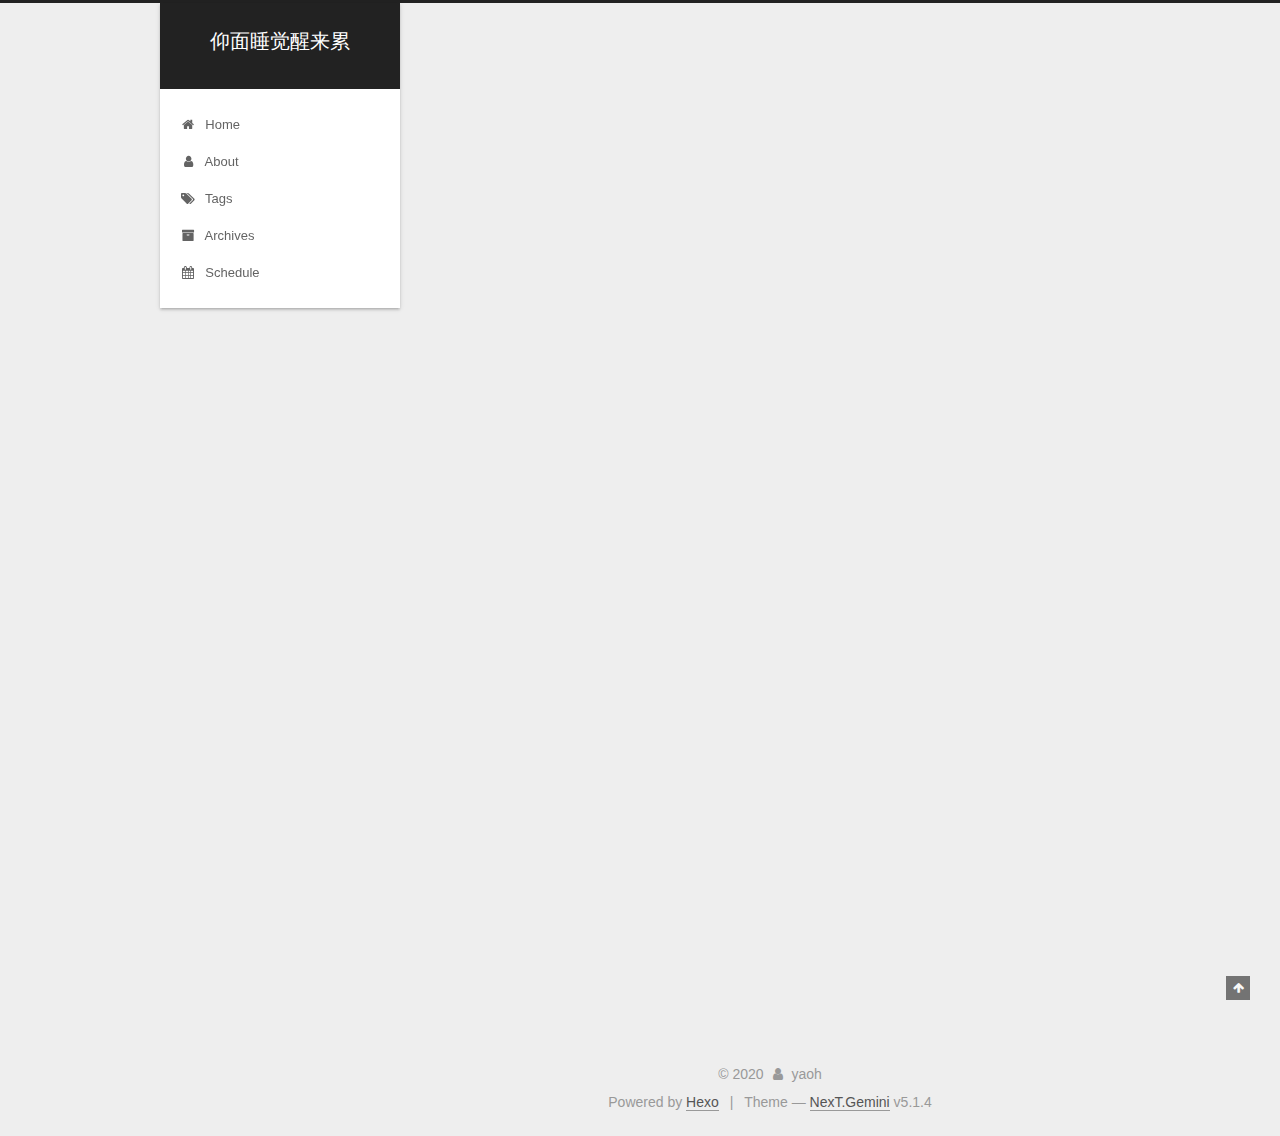
<file: index.html>
<!DOCTYPE html>



  


<html class="theme-next gemini use-motion" lang="en">
<head>
  <meta charset="UTF-8"/>
<meta http-equiv="X-UA-Compatible" content="IE=edge" />
<meta name="viewport" content="width=device-width, initial-scale=1, maximum-scale=1"/>
<meta name="theme-color" content="#222">









<meta http-equiv="Cache-Control" content="no-transform" />
<meta http-equiv="Cache-Control" content="no-siteapp" />
















  
  
  <link href="/lib/fancybox/source/jquery.fancybox.css?v=2.1.5" rel="stylesheet" type="text/css" />







<link href="/lib/font-awesome/css/font-awesome.min.css?v=4.6.2" rel="stylesheet" type="text/css" />

<link href="/css/main.css?v=5.1.4" rel="stylesheet" type="text/css" />


  <link rel="apple-touch-icon" sizes="180x180" href="/images/apple-touch-icon-next.png?v=5.1.4">


  <link rel="icon" type="image/png" sizes="32x32" href="/images/favicon-32x32-next.png?v=5.1.4">


  <link rel="icon" type="image/png" sizes="16x16" href="/images/favicon-16x16-next.png?v=5.1.4">


  <link rel="mask-icon" href="/images/logo.svg?v=5.1.4" color="#222">





  <meta name="keywords" content="Hexo, NexT" />










<meta property="og:type" content="website">
<meta property="og:title" content="仰面睡觉醒来累">
<meta property="og:url" content="http://yoursite.com/index.html">
<meta property="og:site_name" content="仰面睡觉醒来累">
<meta property="og:locale" content="en_US">
<meta property="article:author" content="yaoh">
<meta name="twitter:card" content="summary">



<script type="text/javascript" id="hexo.configurations">
  var NexT = window.NexT || {};
  var CONFIG = {
    root: '/',
    scheme: 'Gemini',
    version: '5.1.4',
    sidebar: {"position":"left","display":"post","offset":12,"b2t":false,"scrollpercent":false,"onmobile":false},
    fancybox: true,
    tabs: true,
    motion: {"enable":true,"async":false,"transition":{"post_block":"fadeIn","post_header":"slideDownIn","post_body":"slideDownIn","coll_header":"slideLeftIn","sidebar":"slideUpIn"}},
    duoshuo: {
      userId: '0',
      author: 'Author'
    },
    algolia: {
      applicationID: '',
      apiKey: '',
      indexName: '',
      hits: {"per_page":10},
      labels: {"input_placeholder":"Search for Posts","hits_empty":"We didn't find any results for the search: ${query}","hits_stats":"${hits} results found in ${time} ms"}
    }
  };
</script>



  <link rel="canonical" href="http://yoursite.com/"/>





  <title>仰面睡觉醒来累</title>
  








<meta name="generator" content="Hexo 4.2.0"></head>

<body itemscope itemtype="http://schema.org/WebPage" lang="en">

  
  
    
  

  <div class="container sidebar-position-left 
  page-home">
    <div class="headband"></div>

    <header id="header" class="header" itemscope itemtype="http://schema.org/WPHeader">
      <div class="header-inner"><div class="site-brand-wrapper">
  <div class="site-meta ">
    

    <div class="custom-logo-site-title">
      <a href="/"  class="brand" rel="start">
        <span class="logo-line-before"><i></i></span>
        <span class="site-title">仰面睡觉醒来累</span>
        <span class="logo-line-after"><i></i></span>
      </a>
    </div>
      
        <p class="site-subtitle"></p>
      
  </div>

  <div class="site-nav-toggle">
    <button>
      <span class="btn-bar"></span>
      <span class="btn-bar"></span>
      <span class="btn-bar"></span>
    </button>
  </div>
</div>

<nav class="site-nav">
  

  
    <ul id="menu" class="menu">
      
        
        <li class="menu-item menu-item-home">
          <a href="/%20" rel="section">
            
              <i class="menu-item-icon fa fa-fw fa-home"></i> <br />
            
            Home
          </a>
        </li>
      
        
        <li class="menu-item menu-item-about">
          <a href="/about/%20" rel="section">
            
              <i class="menu-item-icon fa fa-fw fa-user"></i> <br />
            
            About
          </a>
        </li>
      
        
        <li class="menu-item menu-item-tags">
          <a href="/tags/%20" rel="section">
            
              <i class="menu-item-icon fa fa-fw fa-tags"></i> <br />
            
            Tags
          </a>
        </li>
      
        
        <li class="menu-item menu-item-archives">
          <a href="/archives/%20" rel="section">
            
              <i class="menu-item-icon fa fa-fw fa-archive"></i> <br />
            
            Archives
          </a>
        </li>
      
        
        <li class="menu-item menu-item-schedule">
          <a href="/schedule/%20" rel="section">
            
              <i class="menu-item-icon fa fa-fw fa-calendar"></i> <br />
            
            Schedule
          </a>
        </li>
      

      
    </ul>
  

  
</nav>



 </div>
    </header>

    <main id="main" class="main">
      <div class="main-inner">
        <div class="content-wrap">
          <div id="content" class="content">
            
  <section id="posts" class="posts-expand">
    
      

  

  
  
  

  <article class="post post-type-normal" itemscope itemtype="http://schema.org/Article">
  
  
  
  <div class="post-block">
    <link itemprop="mainEntityOfPage" href="http://yoursite.com/2020/03/26/hello-world/">

    <span hidden itemprop="author" itemscope itemtype="http://schema.org/Person">
      <meta itemprop="name" content="yaoh">
      <meta itemprop="description" content="">
      <meta itemprop="image" content="/images/avatar.gif">
    </span>

    <span hidden itemprop="publisher" itemscope itemtype="http://schema.org/Organization">
      <meta itemprop="name" content="仰面睡觉醒来累">
    </span>

    
      <header class="post-header">

        
        
          <h1 class="post-title" itemprop="name headline">
                
                <a class="post-title-link" href="/2020/03/26/hello-world/" itemprop="url">Hello World</a></h1>
        

        <div class="post-meta">
          <span class="post-time">
            
              <span class="post-meta-item-icon">
                <i class="fa fa-calendar-o"></i>
              </span>
              
                <span class="post-meta-item-text">Posted on</span>
              
              <time title="Post created" itemprop="dateCreated datePublished" datetime="2020-03-26T09:50:44+08:00">
                2020-03-26
              </time>
            

            

            
          </span>

          

          
            
          

          
          

          

          

          

        </div>
      </header>
    

    
    
    
    <div class="post-body" itemprop="articleBody">

      
      

      
        
          
            <p>Welcome to <a href="https://hexo.io/" target="_blank" rel="noopener">Hexo</a>! This is your very first post. Check <a href="https://hexo.io/docs/" target="_blank" rel="noopener">documentation</a> for more info. If you get any problems when using Hexo, you can find the answer in <a href="https://hexo.io/docs/troubleshooting.html" target="_blank" rel="noopener">troubleshooting</a> or you can ask me on <a href="https://github.com/hexojs/hexo/issues" target="_blank" rel="noopener">GitHub</a>.</p>
<h2 id="Quick-Start"><a href="#Quick-Start" class="headerlink" title="Quick Start"></a>Quick Start</h2><h3 id="Create-a-new-post"><a href="#Create-a-new-post" class="headerlink" title="Create a new post"></a>Create a new post</h3><figure class="highlight bash"><table><tr><td class="gutter"><pre><span class="line">1</span><br></pre></td><td class="code"><pre><span class="line">$ hexo new <span class="string">"My New Post"</span></span><br></pre></td></tr></table></figure>

<p>More info: <a href="https://hexo.io/docs/writing.html" target="_blank" rel="noopener">Writing</a></p>
<h3 id="Run-server"><a href="#Run-server" class="headerlink" title="Run server"></a>Run server</h3><figure class="highlight bash"><table><tr><td class="gutter"><pre><span class="line">1</span><br></pre></td><td class="code"><pre><span class="line">$ hexo server</span><br></pre></td></tr></table></figure>

<p>More info: <a href="https://hexo.io/docs/server.html" target="_blank" rel="noopener">Server</a></p>
<h3 id="Generate-static-files"><a href="#Generate-static-files" class="headerlink" title="Generate static files"></a>Generate static files</h3><figure class="highlight bash"><table><tr><td class="gutter"><pre><span class="line">1</span><br></pre></td><td class="code"><pre><span class="line">$ hexo generate</span><br></pre></td></tr></table></figure>

<p>More info: <a href="https://hexo.io/docs/generating.html" target="_blank" rel="noopener">Generating</a></p>
<h3 id="Deploy-to-remote-sites"><a href="#Deploy-to-remote-sites" class="headerlink" title="Deploy to remote sites"></a>Deploy to remote sites</h3><figure class="highlight bash"><table><tr><td class="gutter"><pre><span class="line">1</span><br></pre></td><td class="code"><pre><span class="line">$ hexo deploy</span><br></pre></td></tr></table></figure>

<p>More info: <a href="https://hexo.io/docs/one-command-deployment.html" target="_blank" rel="noopener">Deployment</a></p>

          
        
      
    </div>
    
    
    

    

    

    

    <footer class="post-footer">
      

      

      

      
      
        <div class="post-eof"></div>
      
    </footer>
  </div>
  
  
  
  </article>


    
  </section>

  


          </div>
          


          

        </div>
        
          
  
  <div class="sidebar-toggle">
    <div class="sidebar-toggle-line-wrap">
      <span class="sidebar-toggle-line sidebar-toggle-line-first"></span>
      <span class="sidebar-toggle-line sidebar-toggle-line-middle"></span>
      <span class="sidebar-toggle-line sidebar-toggle-line-last"></span>
    </div>
  </div>

  <aside id="sidebar" class="sidebar">
    
    <div class="sidebar-inner">

      

      

      <section class="site-overview-wrap sidebar-panel sidebar-panel-active">
        <div class="site-overview">
          <div class="site-author motion-element" itemprop="author" itemscope itemtype="http://schema.org/Person">
            
              <p class="site-author-name" itemprop="name">yaoh</p>
              <p class="site-description motion-element" itemprop="description"></p>
          </div>

          <nav class="site-state motion-element">

            
              <div class="site-state-item site-state-posts">
              
                <a href="/archives/%20%7C%7C%20archive">
              
                  <span class="site-state-item-count">1</span>
                  <span class="site-state-item-name">posts</span>
                </a>
              </div>
            

            

            

          </nav>

          

          

          
          

          
          

          

        </div>
      </section>

      

      

    </div>
  </aside>


        
      </div>
    </main>

    <footer id="footer" class="footer">
      <div class="footer-inner">
        <div class="copyright">&copy; <span itemprop="copyrightYear">2020</span>
  <span class="with-love">
    <i class="fa fa-user"></i>
  </span>
  <span class="author" itemprop="copyrightHolder">yaoh</span>

  
</div>


  <div class="powered-by">Powered by <a class="theme-link" target="_blank" href="https://hexo.io">Hexo</a></div>



  <span class="post-meta-divider">|</span>



  <div class="theme-info">Theme &mdash; <a class="theme-link" target="_blank" href="https://github.com/iissnan/hexo-theme-next">NexT.Gemini</a> v5.1.4</div>




        







        
      </div>
    </footer>

    
      <div class="back-to-top">
        <i class="fa fa-arrow-up"></i>
        
      </div>
    

    

  </div>

  

<script type="text/javascript">
  if (Object.prototype.toString.call(window.Promise) !== '[object Function]') {
    window.Promise = null;
  }
</script>









  












  
  
    <script type="text/javascript" src="/lib/jquery/index.js?v=2.1.3"></script>
  

  
  
    <script type="text/javascript" src="/lib/fastclick/lib/fastclick.min.js?v=1.0.6"></script>
  

  
  
    <script type="text/javascript" src="/lib/jquery_lazyload/jquery.lazyload.js?v=1.9.7"></script>
  

  
  
    <script type="text/javascript" src="/lib/velocity/velocity.min.js?v=1.2.1"></script>
  

  
  
    <script type="text/javascript" src="/lib/velocity/velocity.ui.min.js?v=1.2.1"></script>
  

  
  
    <script type="text/javascript" src="/lib/fancybox/source/jquery.fancybox.pack.js?v=2.1.5"></script>
  


  


  <script type="text/javascript" src="/js/src/utils.js?v=5.1.4"></script>

  <script type="text/javascript" src="/js/src/motion.js?v=5.1.4"></script>



  
  


  <script type="text/javascript" src="/js/src/affix.js?v=5.1.4"></script>

  <script type="text/javascript" src="/js/src/schemes/pisces.js?v=5.1.4"></script>



  

  


  <script type="text/javascript" src="/js/src/bootstrap.js?v=5.1.4"></script>



  


  




	





  





  












  





  

  

  

  
  

  

  

  

</body>
</html>
</file>
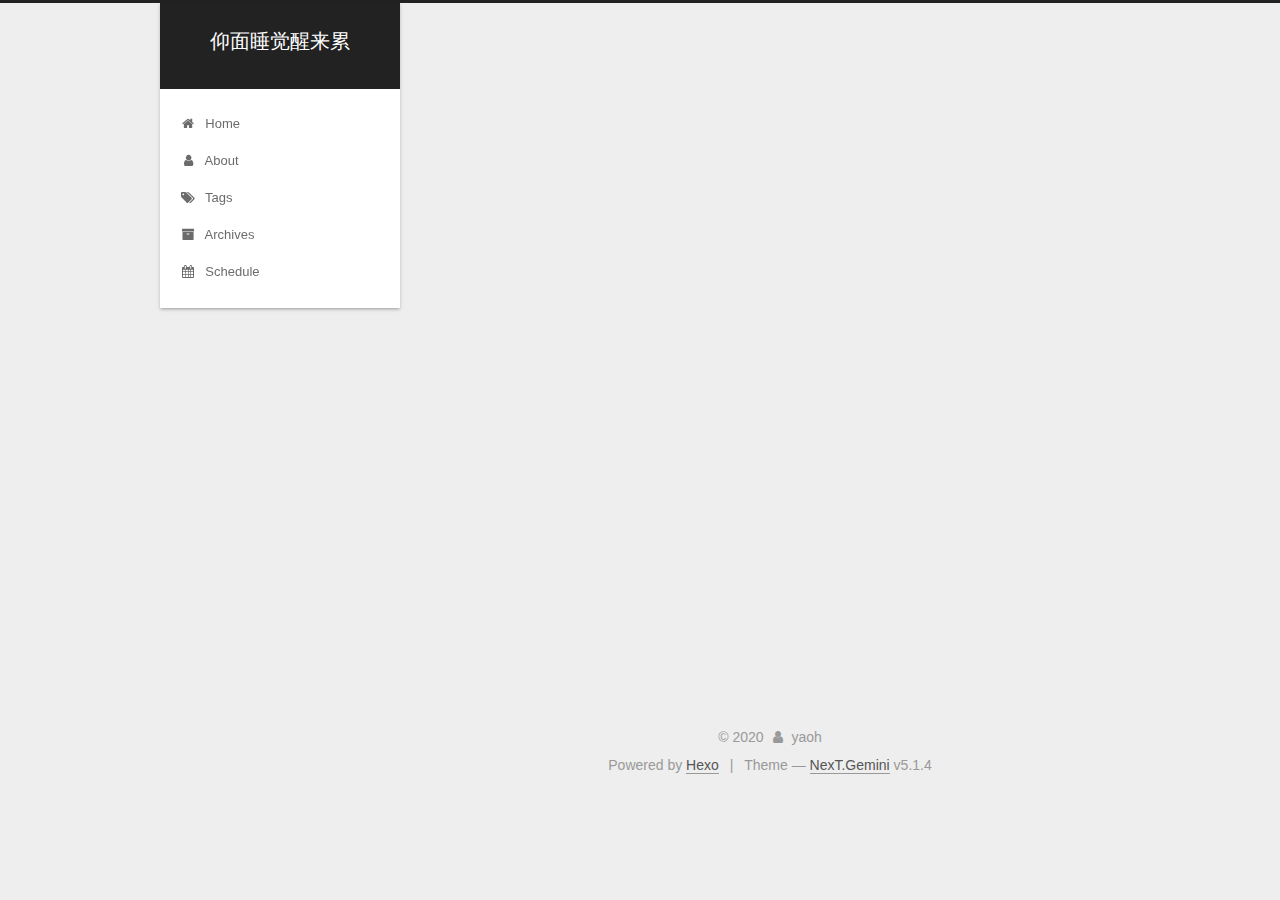
<file: archives/index.html>
<!DOCTYPE html>



  


<html class="theme-next gemini use-motion" lang="en">
<head>
  <meta charset="UTF-8"/>
<meta http-equiv="X-UA-Compatible" content="IE=edge" />
<meta name="viewport" content="width=device-width, initial-scale=1, maximum-scale=1"/>
<meta name="theme-color" content="#222">









<meta http-equiv="Cache-Control" content="no-transform" />
<meta http-equiv="Cache-Control" content="no-siteapp" />
















  
  
  <link href="/lib/fancybox/source/jquery.fancybox.css?v=2.1.5" rel="stylesheet" type="text/css" />







<link href="/lib/font-awesome/css/font-awesome.min.css?v=4.6.2" rel="stylesheet" type="text/css" />

<link href="/css/main.css?v=5.1.4" rel="stylesheet" type="text/css" />


  <link rel="apple-touch-icon" sizes="180x180" href="/images/apple-touch-icon-next.png?v=5.1.4">


  <link rel="icon" type="image/png" sizes="32x32" href="/images/favicon-32x32-next.png?v=5.1.4">


  <link rel="icon" type="image/png" sizes="16x16" href="/images/favicon-16x16-next.png?v=5.1.4">


  <link rel="mask-icon" href="/images/logo.svg?v=5.1.4" color="#222">





  <meta name="keywords" content="Hexo, NexT" />










<meta property="og:type" content="website">
<meta property="og:title" content="仰面睡觉醒来累">
<meta property="og:url" content="http://yoursite.com/archives/index.html">
<meta property="og:site_name" content="仰面睡觉醒来累">
<meta property="og:locale" content="en_US">
<meta property="article:author" content="yaoh">
<meta name="twitter:card" content="summary">



<script type="text/javascript" id="hexo.configurations">
  var NexT = window.NexT || {};
  var CONFIG = {
    root: '/',
    scheme: 'Gemini',
    version: '5.1.4',
    sidebar: {"position":"left","display":"post","offset":12,"b2t":false,"scrollpercent":false,"onmobile":false},
    fancybox: true,
    tabs: true,
    motion: {"enable":true,"async":false,"transition":{"post_block":"fadeIn","post_header":"slideDownIn","post_body":"slideDownIn","coll_header":"slideLeftIn","sidebar":"slideUpIn"}},
    duoshuo: {
      userId: '0',
      author: 'Author'
    },
    algolia: {
      applicationID: '',
      apiKey: '',
      indexName: '',
      hits: {"per_page":10},
      labels: {"input_placeholder":"Search for Posts","hits_empty":"We didn't find any results for the search: ${query}","hits_stats":"${hits} results found in ${time} ms"}
    }
  };
</script>



  <link rel="canonical" href="http://yoursite.com/archives/"/>





  <title>Archive | 仰面睡觉醒来累</title>
  








<meta name="generator" content="Hexo 4.2.0"></head>

<body itemscope itemtype="http://schema.org/WebPage" lang="en">

  
  
    
  

  <div class="container sidebar-position-left page-archive">
    <div class="headband"></div>

    <header id="header" class="header" itemscope itemtype="http://schema.org/WPHeader">
      <div class="header-inner"><div class="site-brand-wrapper">
  <div class="site-meta ">
    

    <div class="custom-logo-site-title">
      <a href="/"  class="brand" rel="start">
        <span class="logo-line-before"><i></i></span>
        <span class="site-title">仰面睡觉醒来累</span>
        <span class="logo-line-after"><i></i></span>
      </a>
    </div>
      
        <p class="site-subtitle"></p>
      
  </div>

  <div class="site-nav-toggle">
    <button>
      <span class="btn-bar"></span>
      <span class="btn-bar"></span>
      <span class="btn-bar"></span>
    </button>
  </div>
</div>

<nav class="site-nav">
  

  
    <ul id="menu" class="menu">
      
        
        <li class="menu-item menu-item-home">
          <a href="/%20" rel="section">
            
              <i class="menu-item-icon fa fa-fw fa-home"></i> <br />
            
            Home
          </a>
        </li>
      
        
        <li class="menu-item menu-item-about">
          <a href="/about/%20" rel="section">
            
              <i class="menu-item-icon fa fa-fw fa-user"></i> <br />
            
            About
          </a>
        </li>
      
        
        <li class="menu-item menu-item-tags">
          <a href="/tags/%20" rel="section">
            
              <i class="menu-item-icon fa fa-fw fa-tags"></i> <br />
            
            Tags
          </a>
        </li>
      
        
        <li class="menu-item menu-item-archives">
          <a href="/archives/%20" rel="section">
            
              <i class="menu-item-icon fa fa-fw fa-archive"></i> <br />
            
            Archives
          </a>
        </li>
      
        
        <li class="menu-item menu-item-schedule">
          <a href="/schedule/%20" rel="section">
            
              <i class="menu-item-icon fa fa-fw fa-calendar"></i> <br />
            
            Schedule
          </a>
        </li>
      

      
    </ul>
  

  
</nav>



 </div>
    </header>

    <main id="main" class="main">
      <div class="main-inner">
        <div class="content-wrap">
          <div id="content" class="content">
            

  
  
  
  <div class="post-block archive">
    <div id="posts" class="posts-collapse">
      <span class="archive-move-on"></span>

      <span class="archive-page-counter">
        
        
        
          
        
        Um..! 1 post. Keep on posting.
      </span>

      

        
        
        

        
          
          <div class="collection-title">
            <h1 class="archive-year" id="archive-year-2020">2020</h1>
          </div>
        
        

        

  <article class="post post-type-normal" itemscope itemtype="http://schema.org/Article">
    <header class="post-header">

      <h2 class="post-title">
        
            <a class="post-title-link" href="/2020/03/26/hello-world/" itemprop="url">
              
                <span itemprop="name">Hello World</span>
              
            </a>
        
      </h2>

      <div class="post-meta">
        <time class="post-time" itemprop="dateCreated"
              datetime="2020-03-26T09:50:44+08:00"
              content="2020-03-26" >
          03-26
        </time>
      </div>

    </header>
  </article>



      

    </div>
  </div>
  
  
  

  



          </div>
          


          

        </div>
        
          
  
  <div class="sidebar-toggle">
    <div class="sidebar-toggle-line-wrap">
      <span class="sidebar-toggle-line sidebar-toggle-line-first"></span>
      <span class="sidebar-toggle-line sidebar-toggle-line-middle"></span>
      <span class="sidebar-toggle-line sidebar-toggle-line-last"></span>
    </div>
  </div>

  <aside id="sidebar" class="sidebar">
    
    <div class="sidebar-inner">

      

      

      <section class="site-overview-wrap sidebar-panel sidebar-panel-active">
        <div class="site-overview">
          <div class="site-author motion-element" itemprop="author" itemscope itemtype="http://schema.org/Person">
            
              <p class="site-author-name" itemprop="name">yaoh</p>
              <p class="site-description motion-element" itemprop="description"></p>
          </div>

          <nav class="site-state motion-element">

            
              <div class="site-state-item site-state-posts">
              
                <a href="/archives/%20%7C%7C%20archive">
              
                  <span class="site-state-item-count">1</span>
                  <span class="site-state-item-name">posts</span>
                </a>
              </div>
            

            

            

          </nav>

          

          

          
          

          
          

          

        </div>
      </section>

      

      

    </div>
  </aside>


        
      </div>
    </main>

    <footer id="footer" class="footer">
      <div class="footer-inner">
        <div class="copyright">&copy; <span itemprop="copyrightYear">2020</span>
  <span class="with-love">
    <i class="fa fa-user"></i>
  </span>
  <span class="author" itemprop="copyrightHolder">yaoh</span>

  
</div>


  <div class="powered-by">Powered by <a class="theme-link" target="_blank" href="https://hexo.io">Hexo</a></div>



  <span class="post-meta-divider">|</span>



  <div class="theme-info">Theme &mdash; <a class="theme-link" target="_blank" href="https://github.com/iissnan/hexo-theme-next">NexT.Gemini</a> v5.1.4</div>




        







        
      </div>
    </footer>

    
      <div class="back-to-top">
        <i class="fa fa-arrow-up"></i>
        
      </div>
    

    

  </div>

  

<script type="text/javascript">
  if (Object.prototype.toString.call(window.Promise) !== '[object Function]') {
    window.Promise = null;
  }
</script>









  












  
  
    <script type="text/javascript" src="/lib/jquery/index.js?v=2.1.3"></script>
  

  
  
    <script type="text/javascript" src="/lib/fastclick/lib/fastclick.min.js?v=1.0.6"></script>
  

  
  
    <script type="text/javascript" src="/lib/jquery_lazyload/jquery.lazyload.js?v=1.9.7"></script>
  

  
  
    <script type="text/javascript" src="/lib/velocity/velocity.min.js?v=1.2.1"></script>
  

  
  
    <script type="text/javascript" src="/lib/velocity/velocity.ui.min.js?v=1.2.1"></script>
  

  
  
    <script type="text/javascript" src="/lib/fancybox/source/jquery.fancybox.pack.js?v=2.1.5"></script>
  


  


  <script type="text/javascript" src="/js/src/utils.js?v=5.1.4"></script>

  <script type="text/javascript" src="/js/src/motion.js?v=5.1.4"></script>



  
  


  <script type="text/javascript" src="/js/src/affix.js?v=5.1.4"></script>

  <script type="text/javascript" src="/js/src/schemes/pisces.js?v=5.1.4"></script>



  

  


  <script type="text/javascript" src="/js/src/bootstrap.js?v=5.1.4"></script>



  


  




	





  





  












  





  

  

  

  
  

  

  

  

</body>
</html>
</file>
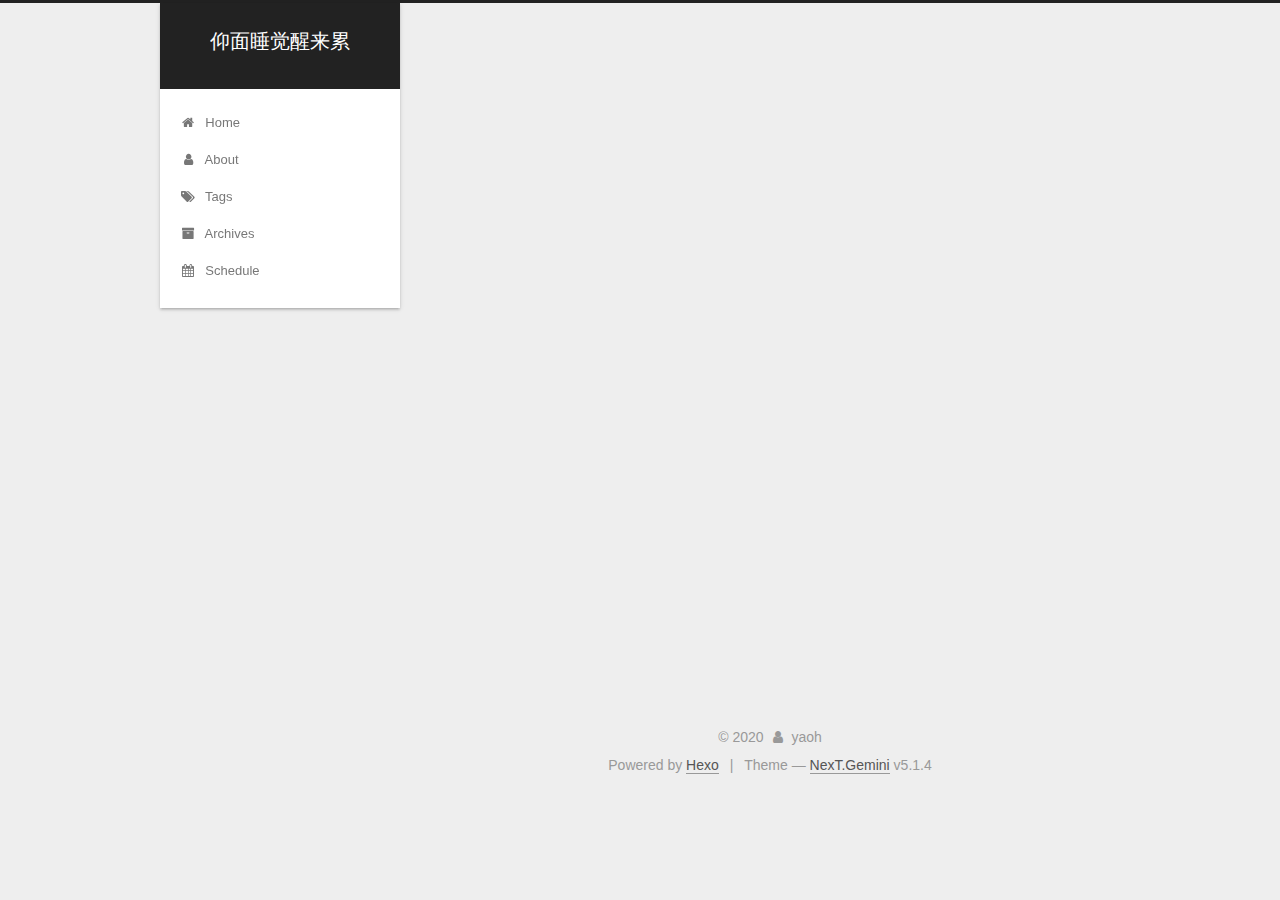
<file: archives/2020/index.html>
<!DOCTYPE html>



  


<html class="theme-next gemini use-motion" lang="en">
<head>
  <meta charset="UTF-8"/>
<meta http-equiv="X-UA-Compatible" content="IE=edge" />
<meta name="viewport" content="width=device-width, initial-scale=1, maximum-scale=1"/>
<meta name="theme-color" content="#222">









<meta http-equiv="Cache-Control" content="no-transform" />
<meta http-equiv="Cache-Control" content="no-siteapp" />
















  
  
  <link href="/lib/fancybox/source/jquery.fancybox.css?v=2.1.5" rel="stylesheet" type="text/css" />







<link href="/lib/font-awesome/css/font-awesome.min.css?v=4.6.2" rel="stylesheet" type="text/css" />

<link href="/css/main.css?v=5.1.4" rel="stylesheet" type="text/css" />


  <link rel="apple-touch-icon" sizes="180x180" href="/images/apple-touch-icon-next.png?v=5.1.4">


  <link rel="icon" type="image/png" sizes="32x32" href="/images/favicon-32x32-next.png?v=5.1.4">


  <link rel="icon" type="image/png" sizes="16x16" href="/images/favicon-16x16-next.png?v=5.1.4">


  <link rel="mask-icon" href="/images/logo.svg?v=5.1.4" color="#222">





  <meta name="keywords" content="Hexo, NexT" />










<meta property="og:type" content="website">
<meta property="og:title" content="仰面睡觉醒来累">
<meta property="og:url" content="http://yoursite.com/archives/2020/index.html">
<meta property="og:site_name" content="仰面睡觉醒来累">
<meta property="og:locale" content="en_US">
<meta property="article:author" content="yaoh">
<meta name="twitter:card" content="summary">



<script type="text/javascript" id="hexo.configurations">
  var NexT = window.NexT || {};
  var CONFIG = {
    root: '/',
    scheme: 'Gemini',
    version: '5.1.4',
    sidebar: {"position":"left","display":"post","offset":12,"b2t":false,"scrollpercent":false,"onmobile":false},
    fancybox: true,
    tabs: true,
    motion: {"enable":true,"async":false,"transition":{"post_block":"fadeIn","post_header":"slideDownIn","post_body":"slideDownIn","coll_header":"slideLeftIn","sidebar":"slideUpIn"}},
    duoshuo: {
      userId: '0',
      author: 'Author'
    },
    algolia: {
      applicationID: '',
      apiKey: '',
      indexName: '',
      hits: {"per_page":10},
      labels: {"input_placeholder":"Search for Posts","hits_empty":"We didn't find any results for the search: ${query}","hits_stats":"${hits} results found in ${time} ms"}
    }
  };
</script>



  <link rel="canonical" href="http://yoursite.com/archives/2020/"/>





  <title>Archive | 仰面睡觉醒来累</title>
  








<meta name="generator" content="Hexo 4.2.0"></head>

<body itemscope itemtype="http://schema.org/WebPage" lang="en">

  
  
    
  

  <div class="container sidebar-position-left page-archive">
    <div class="headband"></div>

    <header id="header" class="header" itemscope itemtype="http://schema.org/WPHeader">
      <div class="header-inner"><div class="site-brand-wrapper">
  <div class="site-meta ">
    

    <div class="custom-logo-site-title">
      <a href="/"  class="brand" rel="start">
        <span class="logo-line-before"><i></i></span>
        <span class="site-title">仰面睡觉醒来累</span>
        <span class="logo-line-after"><i></i></span>
      </a>
    </div>
      
        <p class="site-subtitle"></p>
      
  </div>

  <div class="site-nav-toggle">
    <button>
      <span class="btn-bar"></span>
      <span class="btn-bar"></span>
      <span class="btn-bar"></span>
    </button>
  </div>
</div>

<nav class="site-nav">
  

  
    <ul id="menu" class="menu">
      
        
        <li class="menu-item menu-item-home">
          <a href="/%20" rel="section">
            
              <i class="menu-item-icon fa fa-fw fa-home"></i> <br />
            
            Home
          </a>
        </li>
      
        
        <li class="menu-item menu-item-about">
          <a href="/about/%20" rel="section">
            
              <i class="menu-item-icon fa fa-fw fa-user"></i> <br />
            
            About
          </a>
        </li>
      
        
        <li class="menu-item menu-item-tags">
          <a href="/tags/%20" rel="section">
            
              <i class="menu-item-icon fa fa-fw fa-tags"></i> <br />
            
            Tags
          </a>
        </li>
      
        
        <li class="menu-item menu-item-archives">
          <a href="/archives/%20" rel="section">
            
              <i class="menu-item-icon fa fa-fw fa-archive"></i> <br />
            
            Archives
          </a>
        </li>
      
        
        <li class="menu-item menu-item-schedule">
          <a href="/schedule/%20" rel="section">
            
              <i class="menu-item-icon fa fa-fw fa-calendar"></i> <br />
            
            Schedule
          </a>
        </li>
      

      
    </ul>
  

  
</nav>



 </div>
    </header>

    <main id="main" class="main">
      <div class="main-inner">
        <div class="content-wrap">
          <div id="content" class="content">
            

  
  
  
  <div class="post-block archive">
    <div id="posts" class="posts-collapse">
      <span class="archive-move-on"></span>

      <span class="archive-page-counter">
        
        
        
          
        
        Um..! 1 post. Keep on posting.
      </span>

      

        
        
        

        
          
          <div class="collection-title">
            <h1 class="archive-year" id="archive-year-2020">2020</h1>
          </div>
        
        

        

  <article class="post post-type-normal" itemscope itemtype="http://schema.org/Article">
    <header class="post-header">

      <h2 class="post-title">
        
            <a class="post-title-link" href="/2020/03/26/hello-world/" itemprop="url">
              
                <span itemprop="name">Hello World</span>
              
            </a>
        
      </h2>

      <div class="post-meta">
        <time class="post-time" itemprop="dateCreated"
              datetime="2020-03-26T09:50:44+08:00"
              content="2020-03-26" >
          03-26
        </time>
      </div>

    </header>
  </article>



      

    </div>
  </div>
  
  
  

  



          </div>
          


          

        </div>
        
          
  
  <div class="sidebar-toggle">
    <div class="sidebar-toggle-line-wrap">
      <span class="sidebar-toggle-line sidebar-toggle-line-first"></span>
      <span class="sidebar-toggle-line sidebar-toggle-line-middle"></span>
      <span class="sidebar-toggle-line sidebar-toggle-line-last"></span>
    </div>
  </div>

  <aside id="sidebar" class="sidebar">
    
    <div class="sidebar-inner">

      

      

      <section class="site-overview-wrap sidebar-panel sidebar-panel-active">
        <div class="site-overview">
          <div class="site-author motion-element" itemprop="author" itemscope itemtype="http://schema.org/Person">
            
              <p class="site-author-name" itemprop="name">yaoh</p>
              <p class="site-description motion-element" itemprop="description"></p>
          </div>

          <nav class="site-state motion-element">

            
              <div class="site-state-item site-state-posts">
              
                <a href="/archives/%20%7C%7C%20archive">
              
                  <span class="site-state-item-count">1</span>
                  <span class="site-state-item-name">posts</span>
                </a>
              </div>
            

            

            

          </nav>

          

          

          
          

          
          

          

        </div>
      </section>

      

      

    </div>
  </aside>


        
      </div>
    </main>

    <footer id="footer" class="footer">
      <div class="footer-inner">
        <div class="copyright">&copy; <span itemprop="copyrightYear">2020</span>
  <span class="with-love">
    <i class="fa fa-user"></i>
  </span>
  <span class="author" itemprop="copyrightHolder">yaoh</span>

  
</div>


  <div class="powered-by">Powered by <a class="theme-link" target="_blank" href="https://hexo.io">Hexo</a></div>



  <span class="post-meta-divider">|</span>



  <div class="theme-info">Theme &mdash; <a class="theme-link" target="_blank" href="https://github.com/iissnan/hexo-theme-next">NexT.Gemini</a> v5.1.4</div>




        







        
      </div>
    </footer>

    
      <div class="back-to-top">
        <i class="fa fa-arrow-up"></i>
        
      </div>
    

    

  </div>

  

<script type="text/javascript">
  if (Object.prototype.toString.call(window.Promise) !== '[object Function]') {
    window.Promise = null;
  }
</script>









  












  
  
    <script type="text/javascript" src="/lib/jquery/index.js?v=2.1.3"></script>
  

  
  
    <script type="text/javascript" src="/lib/fastclick/lib/fastclick.min.js?v=1.0.6"></script>
  

  
  
    <script type="text/javascript" src="/lib/jquery_lazyload/jquery.lazyload.js?v=1.9.7"></script>
  

  
  
    <script type="text/javascript" src="/lib/velocity/velocity.min.js?v=1.2.1"></script>
  

  
  
    <script type="text/javascript" src="/lib/velocity/velocity.ui.min.js?v=1.2.1"></script>
  

  
  
    <script type="text/javascript" src="/lib/fancybox/source/jquery.fancybox.pack.js?v=2.1.5"></script>
  


  


  <script type="text/javascript" src="/js/src/utils.js?v=5.1.4"></script>

  <script type="text/javascript" src="/js/src/motion.js?v=5.1.4"></script>



  
  


  <script type="text/javascript" src="/js/src/affix.js?v=5.1.4"></script>

  <script type="text/javascript" src="/js/src/schemes/pisces.js?v=5.1.4"></script>



  

  


  <script type="text/javascript" src="/js/src/bootstrap.js?v=5.1.4"></script>



  


  




	





  





  












  





  

  

  

  
  

  

  

  

</body>
</html>
</file>
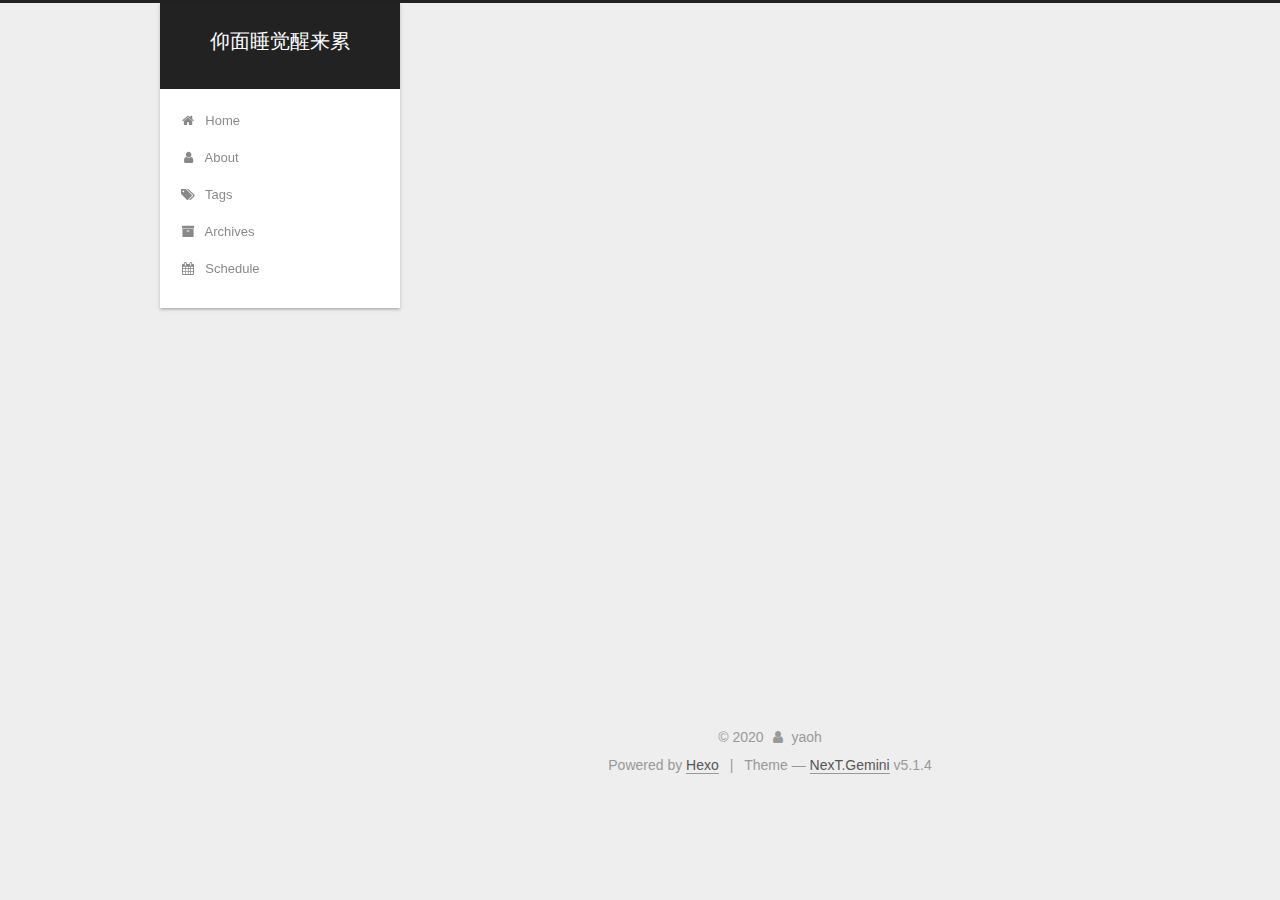
<file: archives/2020/03/index.html>
<!DOCTYPE html>



  


<html class="theme-next gemini use-motion" lang="en">
<head>
  <meta charset="UTF-8"/>
<meta http-equiv="X-UA-Compatible" content="IE=edge" />
<meta name="viewport" content="width=device-width, initial-scale=1, maximum-scale=1"/>
<meta name="theme-color" content="#222">









<meta http-equiv="Cache-Control" content="no-transform" />
<meta http-equiv="Cache-Control" content="no-siteapp" />
















  
  
  <link href="/lib/fancybox/source/jquery.fancybox.css?v=2.1.5" rel="stylesheet" type="text/css" />







<link href="/lib/font-awesome/css/font-awesome.min.css?v=4.6.2" rel="stylesheet" type="text/css" />

<link href="/css/main.css?v=5.1.4" rel="stylesheet" type="text/css" />


  <link rel="apple-touch-icon" sizes="180x180" href="/images/apple-touch-icon-next.png?v=5.1.4">


  <link rel="icon" type="image/png" sizes="32x32" href="/images/favicon-32x32-next.png?v=5.1.4">


  <link rel="icon" type="image/png" sizes="16x16" href="/images/favicon-16x16-next.png?v=5.1.4">


  <link rel="mask-icon" href="/images/logo.svg?v=5.1.4" color="#222">





  <meta name="keywords" content="Hexo, NexT" />










<meta property="og:type" content="website">
<meta property="og:title" content="仰面睡觉醒来累">
<meta property="og:url" content="http://yoursite.com/archives/2020/03/index.html">
<meta property="og:site_name" content="仰面睡觉醒来累">
<meta property="og:locale" content="en_US">
<meta property="article:author" content="yaoh">
<meta name="twitter:card" content="summary">



<script type="text/javascript" id="hexo.configurations">
  var NexT = window.NexT || {};
  var CONFIG = {
    root: '/',
    scheme: 'Gemini',
    version: '5.1.4',
    sidebar: {"position":"left","display":"post","offset":12,"b2t":false,"scrollpercent":false,"onmobile":false},
    fancybox: true,
    tabs: true,
    motion: {"enable":true,"async":false,"transition":{"post_block":"fadeIn","post_header":"slideDownIn","post_body":"slideDownIn","coll_header":"slideLeftIn","sidebar":"slideUpIn"}},
    duoshuo: {
      userId: '0',
      author: 'Author'
    },
    algolia: {
      applicationID: '',
      apiKey: '',
      indexName: '',
      hits: {"per_page":10},
      labels: {"input_placeholder":"Search for Posts","hits_empty":"We didn't find any results for the search: ${query}","hits_stats":"${hits} results found in ${time} ms"}
    }
  };
</script>



  <link rel="canonical" href="http://yoursite.com/archives/2020/03/"/>





  <title>Archive | 仰面睡觉醒来累</title>
  








<meta name="generator" content="Hexo 4.2.0"></head>

<body itemscope itemtype="http://schema.org/WebPage" lang="en">

  
  
    
  

  <div class="container sidebar-position-left page-archive">
    <div class="headband"></div>

    <header id="header" class="header" itemscope itemtype="http://schema.org/WPHeader">
      <div class="header-inner"><div class="site-brand-wrapper">
  <div class="site-meta ">
    

    <div class="custom-logo-site-title">
      <a href="/"  class="brand" rel="start">
        <span class="logo-line-before"><i></i></span>
        <span class="site-title">仰面睡觉醒来累</span>
        <span class="logo-line-after"><i></i></span>
      </a>
    </div>
      
        <p class="site-subtitle"></p>
      
  </div>

  <div class="site-nav-toggle">
    <button>
      <span class="btn-bar"></span>
      <span class="btn-bar"></span>
      <span class="btn-bar"></span>
    </button>
  </div>
</div>

<nav class="site-nav">
  

  
    <ul id="menu" class="menu">
      
        
        <li class="menu-item menu-item-home">
          <a href="/%20" rel="section">
            
              <i class="menu-item-icon fa fa-fw fa-home"></i> <br />
            
            Home
          </a>
        </li>
      
        
        <li class="menu-item menu-item-about">
          <a href="/about/%20" rel="section">
            
              <i class="menu-item-icon fa fa-fw fa-user"></i> <br />
            
            About
          </a>
        </li>
      
        
        <li class="menu-item menu-item-tags">
          <a href="/tags/%20" rel="section">
            
              <i class="menu-item-icon fa fa-fw fa-tags"></i> <br />
            
            Tags
          </a>
        </li>
      
        
        <li class="menu-item menu-item-archives">
          <a href="/archives/%20" rel="section">
            
              <i class="menu-item-icon fa fa-fw fa-archive"></i> <br />
            
            Archives
          </a>
        </li>
      
        
        <li class="menu-item menu-item-schedule">
          <a href="/schedule/%20" rel="section">
            
              <i class="menu-item-icon fa fa-fw fa-calendar"></i> <br />
            
            Schedule
          </a>
        </li>
      

      
    </ul>
  

  
</nav>



 </div>
    </header>

    <main id="main" class="main">
      <div class="main-inner">
        <div class="content-wrap">
          <div id="content" class="content">
            

  
  
  
  <div class="post-block archive">
    <div id="posts" class="posts-collapse">
      <span class="archive-move-on"></span>

      <span class="archive-page-counter">
        
        
        
          
        
        Um..! 1 post. Keep on posting.
      </span>

      

        
        
        

        
          
          <div class="collection-title">
            <h1 class="archive-year" id="archive-year-2020">2020</h1>
          </div>
        
        

        

  <article class="post post-type-normal" itemscope itemtype="http://schema.org/Article">
    <header class="post-header">

      <h2 class="post-title">
        
            <a class="post-title-link" href="/2020/03/26/hello-world/" itemprop="url">
              
                <span itemprop="name">Hello World</span>
              
            </a>
        
      </h2>

      <div class="post-meta">
        <time class="post-time" itemprop="dateCreated"
              datetime="2020-03-26T09:50:44+08:00"
              content="2020-03-26" >
          03-26
        </time>
      </div>

    </header>
  </article>



      

    </div>
  </div>
  
  
  

  



          </div>
          


          

        </div>
        
          
  
  <div class="sidebar-toggle">
    <div class="sidebar-toggle-line-wrap">
      <span class="sidebar-toggle-line sidebar-toggle-line-first"></span>
      <span class="sidebar-toggle-line sidebar-toggle-line-middle"></span>
      <span class="sidebar-toggle-line sidebar-toggle-line-last"></span>
    </div>
  </div>

  <aside id="sidebar" class="sidebar">
    
    <div class="sidebar-inner">

      

      

      <section class="site-overview-wrap sidebar-panel sidebar-panel-active">
        <div class="site-overview">
          <div class="site-author motion-element" itemprop="author" itemscope itemtype="http://schema.org/Person">
            
              <p class="site-author-name" itemprop="name">yaoh</p>
              <p class="site-description motion-element" itemprop="description"></p>
          </div>

          <nav class="site-state motion-element">

            
              <div class="site-state-item site-state-posts">
              
                <a href="/archives/%20%7C%7C%20archive">
              
                  <span class="site-state-item-count">1</span>
                  <span class="site-state-item-name">posts</span>
                </a>
              </div>
            

            

            

          </nav>

          

          

          
          

          
          

          

        </div>
      </section>

      

      

    </div>
  </aside>


        
      </div>
    </main>

    <footer id="footer" class="footer">
      <div class="footer-inner">
        <div class="copyright">&copy; <span itemprop="copyrightYear">2020</span>
  <span class="with-love">
    <i class="fa fa-user"></i>
  </span>
  <span class="author" itemprop="copyrightHolder">yaoh</span>

  
</div>


  <div class="powered-by">Powered by <a class="theme-link" target="_blank" href="https://hexo.io">Hexo</a></div>



  <span class="post-meta-divider">|</span>



  <div class="theme-info">Theme &mdash; <a class="theme-link" target="_blank" href="https://github.com/iissnan/hexo-theme-next">NexT.Gemini</a> v5.1.4</div>




        







        
      </div>
    </footer>

    
      <div class="back-to-top">
        <i class="fa fa-arrow-up"></i>
        
      </div>
    

    

  </div>

  

<script type="text/javascript">
  if (Object.prototype.toString.call(window.Promise) !== '[object Function]') {
    window.Promise = null;
  }
</script>









  












  
  
    <script type="text/javascript" src="/lib/jquery/index.js?v=2.1.3"></script>
  

  
  
    <script type="text/javascript" src="/lib/fastclick/lib/fastclick.min.js?v=1.0.6"></script>
  

  
  
    <script type="text/javascript" src="/lib/jquery_lazyload/jquery.lazyload.js?v=1.9.7"></script>
  

  
  
    <script type="text/javascript" src="/lib/velocity/velocity.min.js?v=1.2.1"></script>
  

  
  
    <script type="text/javascript" src="/lib/velocity/velocity.ui.min.js?v=1.2.1"></script>
  

  
  
    <script type="text/javascript" src="/lib/fancybox/source/jquery.fancybox.pack.js?v=2.1.5"></script>
  


  


  <script type="text/javascript" src="/js/src/utils.js?v=5.1.4"></script>

  <script type="text/javascript" src="/js/src/motion.js?v=5.1.4"></script>



  
  


  <script type="text/javascript" src="/js/src/affix.js?v=5.1.4"></script>

  <script type="text/javascript" src="/js/src/schemes/pisces.js?v=5.1.4"></script>



  

  


  <script type="text/javascript" src="/js/src/bootstrap.js?v=5.1.4"></script>



  


  




	





  





  












  





  

  

  

  
  

  

  

  

</body>
</html>
</file>
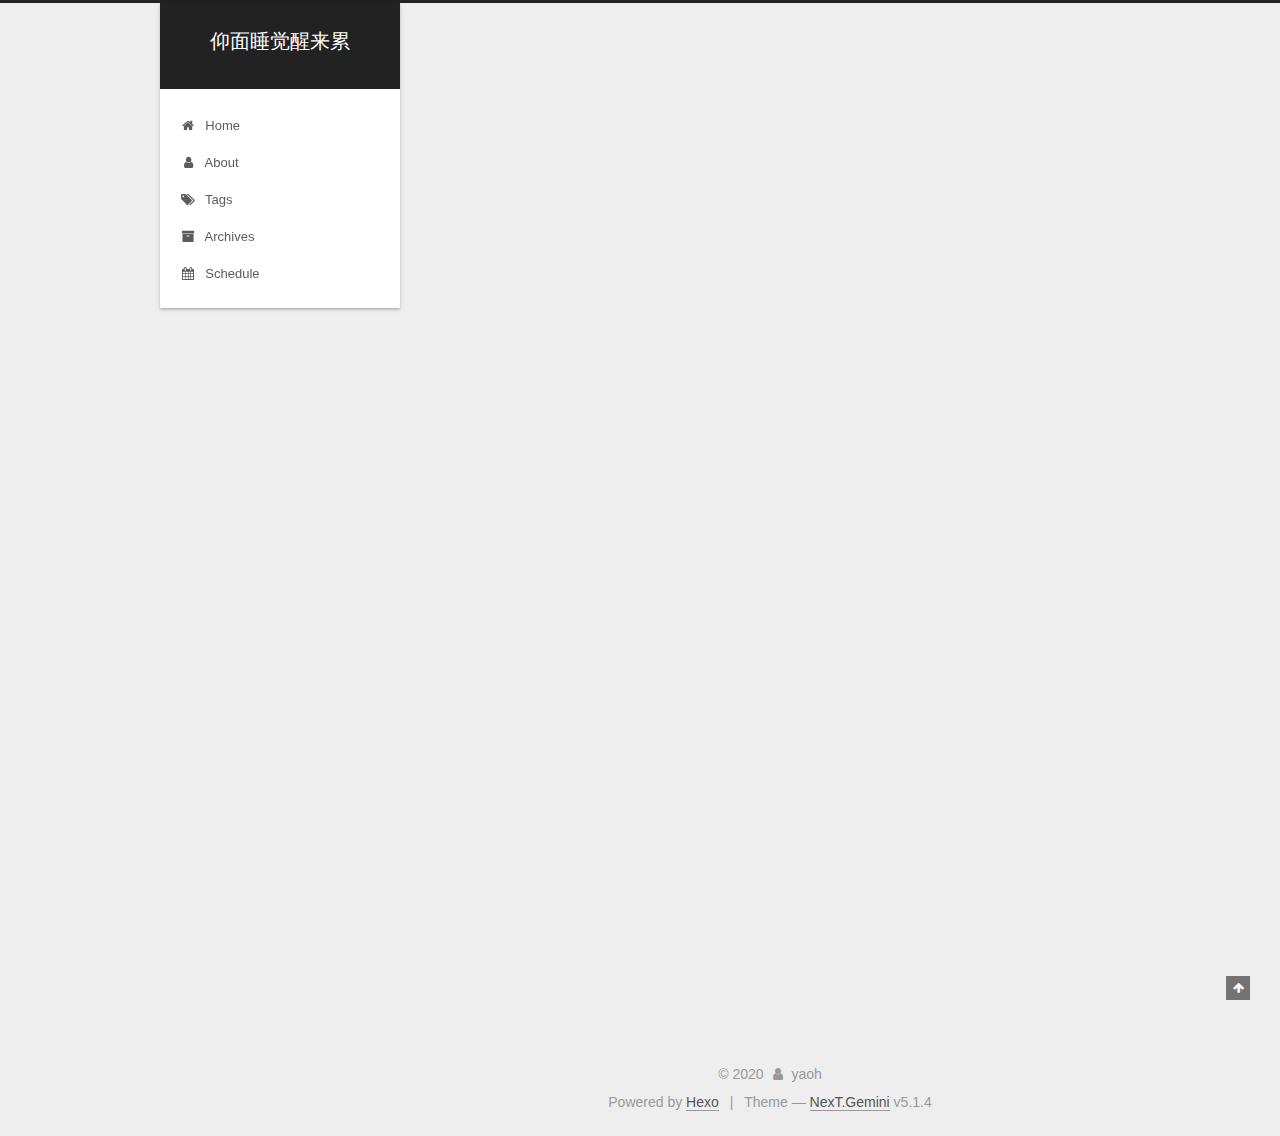
<file: 2020/03/26/hello-world/index.html>
<!DOCTYPE html>



  


<html class="theme-next gemini use-motion" lang="en">
<head>
  <meta charset="UTF-8"/>
<meta http-equiv="X-UA-Compatible" content="IE=edge" />
<meta name="viewport" content="width=device-width, initial-scale=1, maximum-scale=1"/>
<meta name="theme-color" content="#222">









<meta http-equiv="Cache-Control" content="no-transform" />
<meta http-equiv="Cache-Control" content="no-siteapp" />
















  
  
  <link href="/lib/fancybox/source/jquery.fancybox.css?v=2.1.5" rel="stylesheet" type="text/css" />







<link href="/lib/font-awesome/css/font-awesome.min.css?v=4.6.2" rel="stylesheet" type="text/css" />

<link href="/css/main.css?v=5.1.4" rel="stylesheet" type="text/css" />


  <link rel="apple-touch-icon" sizes="180x180" href="/images/apple-touch-icon-next.png?v=5.1.4">


  <link rel="icon" type="image/png" sizes="32x32" href="/images/favicon-32x32-next.png?v=5.1.4">


  <link rel="icon" type="image/png" sizes="16x16" href="/images/favicon-16x16-next.png?v=5.1.4">


  <link rel="mask-icon" href="/images/logo.svg?v=5.1.4" color="#222">





  <meta name="keywords" content="Hexo, NexT" />










<meta name="description" content="Welcome to Hexo! This is your very first post. Check documentation for more info. If you get any problems when using Hexo, you can find the answer in troubleshooting or you can ask me on GitHub. Quick">
<meta property="og:type" content="article">
<meta property="og:title" content="Hello World">
<meta property="og:url" content="http://yoursite.com/2020/03/26/hello-world/index.html">
<meta property="og:site_name" content="仰面睡觉醒来累">
<meta property="og:description" content="Welcome to Hexo! This is your very first post. Check documentation for more info. If you get any problems when using Hexo, you can find the answer in troubleshooting or you can ask me on GitHub. Quick">
<meta property="og:locale" content="en_US">
<meta property="article:published_time" content="2020-03-26T01:50:44.537Z">
<meta property="article:modified_time" content="2020-03-26T01:50:44.537Z">
<meta property="article:author" content="yaoh">
<meta name="twitter:card" content="summary">



<script type="text/javascript" id="hexo.configurations">
  var NexT = window.NexT || {};
  var CONFIG = {
    root: '/',
    scheme: 'Gemini',
    version: '5.1.4',
    sidebar: {"position":"left","display":"post","offset":12,"b2t":false,"scrollpercent":false,"onmobile":false},
    fancybox: true,
    tabs: true,
    motion: {"enable":true,"async":false,"transition":{"post_block":"fadeIn","post_header":"slideDownIn","post_body":"slideDownIn","coll_header":"slideLeftIn","sidebar":"slideUpIn"}},
    duoshuo: {
      userId: '0',
      author: 'Author'
    },
    algolia: {
      applicationID: '',
      apiKey: '',
      indexName: '',
      hits: {"per_page":10},
      labels: {"input_placeholder":"Search for Posts","hits_empty":"We didn't find any results for the search: ${query}","hits_stats":"${hits} results found in ${time} ms"}
    }
  };
</script>



  <link rel="canonical" href="http://yoursite.com/2020/03/26/hello-world/"/>





  <title>Hello World | 仰面睡觉醒来累</title>
  








<meta name="generator" content="Hexo 4.2.0"></head>

<body itemscope itemtype="http://schema.org/WebPage" lang="en">

  
  
    
  

  <div class="container sidebar-position-left page-post-detail">
    <div class="headband"></div>

    <header id="header" class="header" itemscope itemtype="http://schema.org/WPHeader">
      <div class="header-inner"><div class="site-brand-wrapper">
  <div class="site-meta ">
    

    <div class="custom-logo-site-title">
      <a href="/"  class="brand" rel="start">
        <span class="logo-line-before"><i></i></span>
        <span class="site-title">仰面睡觉醒来累</span>
        <span class="logo-line-after"><i></i></span>
      </a>
    </div>
      
        <p class="site-subtitle"></p>
      
  </div>

  <div class="site-nav-toggle">
    <button>
      <span class="btn-bar"></span>
      <span class="btn-bar"></span>
      <span class="btn-bar"></span>
    </button>
  </div>
</div>

<nav class="site-nav">
  

  
    <ul id="menu" class="menu">
      
        
        <li class="menu-item menu-item-home">
          <a href="/%20" rel="section">
            
              <i class="menu-item-icon fa fa-fw fa-home"></i> <br />
            
            Home
          </a>
        </li>
      
        
        <li class="menu-item menu-item-about">
          <a href="/about/%20" rel="section">
            
              <i class="menu-item-icon fa fa-fw fa-user"></i> <br />
            
            About
          </a>
        </li>
      
        
        <li class="menu-item menu-item-tags">
          <a href="/tags/%20" rel="section">
            
              <i class="menu-item-icon fa fa-fw fa-tags"></i> <br />
            
            Tags
          </a>
        </li>
      
        
        <li class="menu-item menu-item-archives">
          <a href="/archives/%20" rel="section">
            
              <i class="menu-item-icon fa fa-fw fa-archive"></i> <br />
            
            Archives
          </a>
        </li>
      
        
        <li class="menu-item menu-item-schedule">
          <a href="/schedule/%20" rel="section">
            
              <i class="menu-item-icon fa fa-fw fa-calendar"></i> <br />
            
            Schedule
          </a>
        </li>
      

      
    </ul>
  

  
</nav>



 </div>
    </header>

    <main id="main" class="main">
      <div class="main-inner">
        <div class="content-wrap">
          <div id="content" class="content">
            

  <div id="posts" class="posts-expand">
    

  

  
  
  

  <article class="post post-type-normal" itemscope itemtype="http://schema.org/Article">
  
  
  
  <div class="post-block">
    <link itemprop="mainEntityOfPage" href="http://yoursite.com/2020/03/26/hello-world/">

    <span hidden itemprop="author" itemscope itemtype="http://schema.org/Person">
      <meta itemprop="name" content="yaoh">
      <meta itemprop="description" content="">
      <meta itemprop="image" content="/images/avatar.gif">
    </span>

    <span hidden itemprop="publisher" itemscope itemtype="http://schema.org/Organization">
      <meta itemprop="name" content="仰面睡觉醒来累">
    </span>

    
      <header class="post-header">

        
        
          <h1 class="post-title" itemprop="name headline">Hello World</h1>
        

        <div class="post-meta">
          <span class="post-time">
            
              <span class="post-meta-item-icon">
                <i class="fa fa-calendar-o"></i>
              </span>
              
                <span class="post-meta-item-text">Posted on</span>
              
              <time title="Post created" itemprop="dateCreated datePublished" datetime="2020-03-26T09:50:44+08:00">
                2020-03-26
              </time>
            

            

            
          </span>

          

          
            
          

          
          

          

          

          

        </div>
      </header>
    

    
    
    
    <div class="post-body" itemprop="articleBody">

      
      

      
        <p>Welcome to <a href="https://hexo.io/" target="_blank" rel="noopener">Hexo</a>! This is your very first post. Check <a href="https://hexo.io/docs/" target="_blank" rel="noopener">documentation</a> for more info. If you get any problems when using Hexo, you can find the answer in <a href="https://hexo.io/docs/troubleshooting.html" target="_blank" rel="noopener">troubleshooting</a> or you can ask me on <a href="https://github.com/hexojs/hexo/issues" target="_blank" rel="noopener">GitHub</a>.</p>
<h2 id="Quick-Start"><a href="#Quick-Start" class="headerlink" title="Quick Start"></a>Quick Start</h2><h3 id="Create-a-new-post"><a href="#Create-a-new-post" class="headerlink" title="Create a new post"></a>Create a new post</h3><figure class="highlight bash"><table><tr><td class="gutter"><pre><span class="line">1</span><br></pre></td><td class="code"><pre><span class="line">$ hexo new <span class="string">"My New Post"</span></span><br></pre></td></tr></table></figure>

<p>More info: <a href="https://hexo.io/docs/writing.html" target="_blank" rel="noopener">Writing</a></p>
<h3 id="Run-server"><a href="#Run-server" class="headerlink" title="Run server"></a>Run server</h3><figure class="highlight bash"><table><tr><td class="gutter"><pre><span class="line">1</span><br></pre></td><td class="code"><pre><span class="line">$ hexo server</span><br></pre></td></tr></table></figure>

<p>More info: <a href="https://hexo.io/docs/server.html" target="_blank" rel="noopener">Server</a></p>
<h3 id="Generate-static-files"><a href="#Generate-static-files" class="headerlink" title="Generate static files"></a>Generate static files</h3><figure class="highlight bash"><table><tr><td class="gutter"><pre><span class="line">1</span><br></pre></td><td class="code"><pre><span class="line">$ hexo generate</span><br></pre></td></tr></table></figure>

<p>More info: <a href="https://hexo.io/docs/generating.html" target="_blank" rel="noopener">Generating</a></p>
<h3 id="Deploy-to-remote-sites"><a href="#Deploy-to-remote-sites" class="headerlink" title="Deploy to remote sites"></a>Deploy to remote sites</h3><figure class="highlight bash"><table><tr><td class="gutter"><pre><span class="line">1</span><br></pre></td><td class="code"><pre><span class="line">$ hexo deploy</span><br></pre></td></tr></table></figure>

<p>More info: <a href="https://hexo.io/docs/one-command-deployment.html" target="_blank" rel="noopener">Deployment</a></p>

      
    </div>
    
    
    

    

    

    

    <footer class="post-footer">
      

      
      
      

      

      
      
    </footer>
  </div>
  
  
  
  </article>



    <div class="post-spread">
      
    </div>
  </div>


          </div>
          


          

  



        </div>
        
          
  
  <div class="sidebar-toggle">
    <div class="sidebar-toggle-line-wrap">
      <span class="sidebar-toggle-line sidebar-toggle-line-first"></span>
      <span class="sidebar-toggle-line sidebar-toggle-line-middle"></span>
      <span class="sidebar-toggle-line sidebar-toggle-line-last"></span>
    </div>
  </div>

  <aside id="sidebar" class="sidebar">
    
    <div class="sidebar-inner">

      

      
        <ul class="sidebar-nav motion-element">
          <li class="sidebar-nav-toc sidebar-nav-active" data-target="post-toc-wrap">
            Table of Contents
          </li>
          <li class="sidebar-nav-overview" data-target="site-overview-wrap">
            Overview
          </li>
        </ul>
      

      <section class="site-overview-wrap sidebar-panel">
        <div class="site-overview">
          <div class="site-author motion-element" itemprop="author" itemscope itemtype="http://schema.org/Person">
            
              <p class="site-author-name" itemprop="name">yaoh</p>
              <p class="site-description motion-element" itemprop="description"></p>
          </div>

          <nav class="site-state motion-element">

            
              <div class="site-state-item site-state-posts">
              
                <a href="/archives/%20%7C%7C%20archive">
              
                  <span class="site-state-item-count">1</span>
                  <span class="site-state-item-name">posts</span>
                </a>
              </div>
            

            

            

          </nav>

          

          

          
          

          
          

          

        </div>
      </section>

      
      <!--noindex-->
        <section class="post-toc-wrap motion-element sidebar-panel sidebar-panel-active">
          <div class="post-toc">

            
              
            

            
              <div class="post-toc-content"><ol class="nav"><li class="nav-item nav-level-2"><a class="nav-link" href="#Quick-Start"><span class="nav-number">1.</span> <span class="nav-text">Quick Start</span></a><ol class="nav-child"><li class="nav-item nav-level-3"><a class="nav-link" href="#Create-a-new-post"><span class="nav-number">1.1.</span> <span class="nav-text">Create a new post</span></a></li><li class="nav-item nav-level-3"><a class="nav-link" href="#Run-server"><span class="nav-number">1.2.</span> <span class="nav-text">Run server</span></a></li><li class="nav-item nav-level-3"><a class="nav-link" href="#Generate-static-files"><span class="nav-number">1.3.</span> <span class="nav-text">Generate static files</span></a></li><li class="nav-item nav-level-3"><a class="nav-link" href="#Deploy-to-remote-sites"><span class="nav-number">1.4.</span> <span class="nav-text">Deploy to remote sites</span></a></li></ol></li></ol></div>
            

          </div>
        </section>
      <!--/noindex-->
      

      

    </div>
  </aside>


        
      </div>
    </main>

    <footer id="footer" class="footer">
      <div class="footer-inner">
        <div class="copyright">&copy; <span itemprop="copyrightYear">2020</span>
  <span class="with-love">
    <i class="fa fa-user"></i>
  </span>
  <span class="author" itemprop="copyrightHolder">yaoh</span>

  
</div>


  <div class="powered-by">Powered by <a class="theme-link" target="_blank" href="https://hexo.io">Hexo</a></div>



  <span class="post-meta-divider">|</span>



  <div class="theme-info">Theme &mdash; <a class="theme-link" target="_blank" href="https://github.com/iissnan/hexo-theme-next">NexT.Gemini</a> v5.1.4</div>




        







        
      </div>
    </footer>

    
      <div class="back-to-top">
        <i class="fa fa-arrow-up"></i>
        
      </div>
    

    

  </div>

  

<script type="text/javascript">
  if (Object.prototype.toString.call(window.Promise) !== '[object Function]') {
    window.Promise = null;
  }
</script>









  












  
  
    <script type="text/javascript" src="/lib/jquery/index.js?v=2.1.3"></script>
  

  
  
    <script type="text/javascript" src="/lib/fastclick/lib/fastclick.min.js?v=1.0.6"></script>
  

  
  
    <script type="text/javascript" src="/lib/jquery_lazyload/jquery.lazyload.js?v=1.9.7"></script>
  

  
  
    <script type="text/javascript" src="/lib/velocity/velocity.min.js?v=1.2.1"></script>
  

  
  
    <script type="text/javascript" src="/lib/velocity/velocity.ui.min.js?v=1.2.1"></script>
  

  
  
    <script type="text/javascript" src="/lib/fancybox/source/jquery.fancybox.pack.js?v=2.1.5"></script>
  


  


  <script type="text/javascript" src="/js/src/utils.js?v=5.1.4"></script>

  <script type="text/javascript" src="/js/src/motion.js?v=5.1.4"></script>



  
  


  <script type="text/javascript" src="/js/src/affix.js?v=5.1.4"></script>

  <script type="text/javascript" src="/js/src/schemes/pisces.js?v=5.1.4"></script>



  
  <script type="text/javascript" src="/js/src/scrollspy.js?v=5.1.4"></script>
<script type="text/javascript" src="/js/src/post-details.js?v=5.1.4"></script>



  


  <script type="text/javascript" src="/js/src/bootstrap.js?v=5.1.4"></script>



  


  




	





  





  












  





  

  

  

  
  

  

  

  

</body>
</html>
</file>
<file: css/main.css>
/* normalize.css v3.0.2 | MIT License | git.io/normalize */
html {
  font-family: sans-serif; /* 1 */
  -ms-text-size-adjust: 100%; /* 2 */
  -webkit-text-size-adjust: 100%; /* 2 */
}
body {
  margin: 0;
}
article,
aside,
details,
figcaption,
figure,
footer,
header,
hgroup,
main,
menu,
nav,
section,
summary {
  display: block;
}
audio,
canvas,
progress,
video {
  display: inline-block; /* 1 */
  vertical-align: baseline; /* 2 */
}
audio:not([controls]) {
  display: none;
  height: 0;
}
[hidden],
template {
  display: none;
}
a {
  background-color: transparent;
}
a:active,
a:hover {
  outline: 0;
}
abbr[title] {
  border-bottom: 1px dotted;
}
b,
strong {
  font-weight: bold;
}
dfn {
  font-style: italic;
}
h1 {
  font-size: 2em;
  margin: 0.67em 0;
}
mark {
  background: #ff0;
  color: #000;
}
small {
  font-size: 80%;
}
sub,
sup {
  font-size: 75%;
  line-height: 0;
  position: relative;
  vertical-align: baseline;
}
sup {
  top: -0.5em;
}
sub {
  bottom: -0.25em;
}
img {
  border: 0;
}
svg:not(:root) {
  overflow: hidden;
}
figure {
  margin: 1em 40px;
}
hr {
  -moz-box-sizing: content-box;
  box-sizing: content-box;
  height: 0;
}
pre {
  overflow: auto;
}
code,
kbd,
pre,
samp {
  font-family: monospace, monospace;
  font-size: 1em;
}
button,
input,
optgroup,
select,
textarea {
  color: inherit; /* 1 */
  font: inherit; /* 2 */
  margin: 0; /* 3 */
}
button {
  overflow: visible;
}
button,
select {
  text-transform: none;
}
button,
html input[type="button"],
input[type="reset"],
input[type="submit"] {
  -webkit-appearance: button; /* 2 */
  cursor: pointer; /* 3 */
}
button[disabled],
html input[disabled] {
  cursor: default;
}
button::-moz-focus-inner,
input::-moz-focus-inner {
  border: 0;
  padding: 0;
}
input {
  line-height: normal;
}
input[type="checkbox"],
input[type="radio"] {
  box-sizing: border-box; /* 1 */
  padding: 0; /* 2 */
}
input[type="number"]::-webkit-inner-spin-button,
input[type="number"]::-webkit-outer-spin-button {
  height: auto;
}
input[type="search"] {
  -webkit-appearance: textfield; /* 1 */
  -moz-box-sizing: content-box;
  -webkit-box-sizing: content-box; /* 2 */
  box-sizing: content-box;
}
input[type="search"]::-webkit-search-cancel-button,
input[type="search"]::-webkit-search-decoration {
  -webkit-appearance: none;
}
fieldset {
  border: 1px solid #c0c0c0;
  margin: 0 2px;
  padding: 0.35em 0.625em 0.75em;
}
legend {
  border: 0; /* 1 */
  padding: 0; /* 2 */
}
textarea {
  overflow: auto;
}
optgroup {
  font-weight: bold;
}
table {
  border-collapse: collapse;
  border-spacing: 0;
}
td,
th {
  padding: 0;
}
::selection {
  background: #262a30;
  color: #fff;
}
body {
  position: relative;
  font-family: 'Lato', "PingFang SC", "Microsoft YaHei", sans-serif;
  font-size: 14px;
  line-height: 2;
  color: #555;
  background: #eee;
}
@media (max-width: 767px) {
  body {
    padding-right: 0 !important;
  }
}
@media (min-width: 768px) and (max-width: 991px) {
  body {
    padding-right: 0 !important;
  }
}
@media (min-width: 1600px) {
  body {
    font-size: 16px;
  }
}
h1,
h2,
h3,
h4,
h5,
h6 {
  margin: 0;
  padding: 0;
  font-weight: bold;
  line-height: 1.5;
  font-family: 'Lato', "PingFang SC", "Microsoft YaHei", sans-serif;
}
h2,
h3,
h4,
h5,
h6 {
  margin: 20px 0 15px;
}
h1 {
  font-size: 22px;
}
@media (max-width: 767px) {
  h1 {
    font-size: 18px;
  }
}
h2 {
  font-size: 20px;
}
@media (max-width: 767px) {
  h2 {
    font-size: 16px;
  }
}
h3 {
  font-size: 18px;
}
@media (max-width: 767px) {
  h3 {
    font-size: 14px;
  }
}
h4 {
  font-size: 16px;
}
@media (max-width: 767px) {
  h4 {
    font-size: 12px;
  }
}
h5 {
  font-size: 14px;
}
@media (max-width: 767px) {
  h5 {
    font-size: 10px;
  }
}
h6 {
  font-size: 12px;
}
@media (max-width: 767px) {
  h6 {
    font-size: 8px;
  }
}
p {
  margin: 0 0 20px 0;
}
a {
  color: #555;
  text-decoration: none;
  outline: none;
  border-bottom: 1px solid #999;
  word-wrap: break-word;
}
a:hover {
  color: #222;
  border-bottom-color: #222;
}
blockquote {
  margin: 0;
  padding: 0;
}
img {
  display: block;
  margin: auto;
  max-width: 100%;
  height: auto;
}
hr {
  margin: 40px 0;
  height: 3px;
  border: none;
  background-color: #ddd;
  background-image: repeating-linear-gradient(-45deg, #fff, #fff 4px, transparent 4px, transparent 8px);
}
blockquote {
  padding: 0 15px;
  color: #666;
  border-left: 4px solid #ddd;
}
blockquote cite::before {
  content: "-";
  padding: 0 5px;
}
dt {
  font-weight: 700;
}
dd {
  margin: 0;
  padding: 0;
}
kbd {
  border: 1px solid #ccc;
  border-radius: 0.2em;
  box-shadow: 0.1em 0.1em 0.2em rgba(0,0,0,0.1);
  background-color: #f9f9f9;
  font-family: inherit;
  background-image: -webkit-linear-gradient(top, #eee, #fff, #eee);
  padding: 0.1em 0.3em;
  white-space: nowrap;
}
.text-left {
  text-align: left;
}
.text-center {
  text-align: center;
}
.text-right {
  text-align: right;
}
.text-justify {
  text-align: justify;
}
.text-nowrap {
  white-space: nowrap;
}
.text-lowercase {
  text-transform: lowercase;
}
.text-uppercase {
  text-transform: uppercase;
}
.text-capitalize {
  text-transform: capitalize;
}
.center-block {
  display: block;
  margin-left: auto;
  margin-right: auto;
}
.clearfix:before,
.clearfix:after {
  content: " ";
  display: table;
}
.clearfix:after {
  clear: both;
}
.pullquote {
  width: 45%;
}
.pullquote.left {
  float: left;
  margin-left: 5px;
  margin-right: 10px;
}
.pullquote.right {
  float: right;
  margin-left: 10px;
  margin-right: 5px;
}
.affix.affix.affix {
  position: fixed;
}
.translation {
  margin-top: -20px;
  font-size: 14px;
  color: #999;
}
.scrollbar-measure {
  width: 100px;
  height: 100px;
  overflow: scroll;
  position: absolute;
  top: -9999px;
}
.use-motion .motion-element {
  opacity: 0;
}
table {
  margin: 20px 0;
  width: 100%;
  border-collapse: collapse;
  border-spacing: 0;
  border: 1px solid #ddd;
  font-size: 14px;
  table-layout: fixed;
  word-wrap: break-all;
}
table>tbody>tr:nth-of-type(odd) {
  background-color: #f9f9f9;
}
table>tbody>tr:hover {
  background-color: #f5f5f5;
}
caption,
th,
td {
  padding: 8px;
  text-align: left;
  vertical-align: middle;
  font-weight: normal;
}
th,
td {
  border-bottom: 3px solid #ddd;
  border-right: 1px solid #eee;
}
th {
  padding-bottom: 10px;
  font-weight: 700;
}
td {
  border-bottom-width: 1px;
}
html,
body {
  height: 100%;
}
.container {
  position: relative;
  min-height: 100%;
}
.header-inner {
  margin: 0 auto;
  padding: 100px 0 70px;
  width: calc(100% - 252px);
}
@media (min-width: 1600px) {
  .container .header-inner {
    width: 900px;
  }
}
.main {
  padding-bottom: 150px;
}
.main-inner {
  margin: 0 auto;
  width: calc(100% - 252px);
}
@media (min-width: 1600px) {
  .container .main-inner {
    width: 900px;
  }
}
.footer {
  position: absolute;
  left: 0;
  bottom: 0;
  width: 100%;
  min-height: 50px;
}
.footer-inner {
  box-sizing: border-box;
  margin: 20px auto;
  width: calc(100% - 252px);
}
@media (min-width: 1600px) {
  .container .footer-inner {
    width: 900px;
  }
}
pre,
.highlight {
  overflow: auto;
  margin: 20px 0;
  padding: 0;
  font-size: 13px;
  color: #4d4d4c;
  background: #f7f7f7;
  line-height: 1.6;
}
pre,
code {
  font-family: consolas, Menlo, "PingFang SC", "Microsoft YaHei", monospace;
}
code {
  padding: 2px 4px;
  word-wrap: break-word;
  color: #555;
  background: #eee;
  border-radius: 3px;
  font-size: 13px;
}
pre {
  padding: 10px;
}
pre code {
  padding: 0;
  color: #4d4d4c;
  background: none;
  text-shadow: none;
}
.highlight {
  border-radius: 1px;
}
.highlight pre {
  border: none;
  margin: 0;
  padding: 10px 0;
}
.highlight table {
  margin: 0;
  width: auto;
  border: none;
}
.highlight td {
  border: none;
  padding: 0;
}
.highlight figcaption {
  font-size: 1em;
  color: #4d4d4c;
  line-height: 1em;
  margin-bottom: 1em;
}
.highlight figcaption:before,
.highlight figcaption:after {
  content: " ";
  display: table;
}
.highlight figcaption:after {
  clear: both;
}
.highlight figcaption a {
  float: right;
  color: #4d4d4c;
}
.highlight figcaption a:hover {
  border-bottom-color: #4d4d4c;
}
.highlight .gutter pre {
  padding-left: 10px;
  padding-right: 10px;
  color: #869194;
  text-align: right;
  background-color: #eff2f3;
}
.highlight .code pre {
  width: 100%;
  padding-left: 10px;
  padding-right: 10px;
  background-color: #f7f7f7;
}
.highlight .line {
  height: 20px;
}
.gutter {
  -webkit-user-select: none;
  -moz-user-select: none;
  -ms-user-select: none;
  user-select: none;
}
.gist table {
  width: auto;
}
.gist table td {
  border: none;
}
pre .deletion {
  background: #fdd;
}
pre .addition {
  background: #dfd;
}
pre .meta {
  color: #8959a8;
}
pre .comment {
  color: #8e908c;
}
pre .variable,
pre .attribute,
pre .tag,
pre .regexp,
pre .ruby .constant,
pre .xml .tag .title,
pre .xml .pi,
pre .xml .doctype,
pre .html .doctype,
pre .css .id,
pre .css .class,
pre .css .pseudo {
  color: #c82829;
}
pre .number,
pre .preprocessor,
pre .built_in,
pre .literal,
pre .params,
pre .constant,
pre .command {
  color: #f5871f;
}
pre .ruby .class .title,
pre .css .rules .attribute,
pre .string,
pre .value,
pre .inheritance,
pre .header,
pre .ruby .symbol,
pre .xml .cdata,
pre .special,
pre .number,
pre .formula {
  color: #718c00;
}
pre .title,
pre .css .hexcolor {
  color: #3e999f;
}
pre .function,
pre .python .decorator,
pre .python .title,
pre .ruby .function .title,
pre .ruby .title .keyword,
pre .perl .sub,
pre .javascript .title,
pre .coffeescript .title {
  color: #4271ae;
}
pre .keyword,
pre .javascript .function {
  color: #8959a8;
}
.full-image.full-image.full-image.full-image {
  border: none;
  max-width: 100%;
  width: auto;
  margin: 20px auto 25px;
}
@media (min-width: 992px) {
  .full-image.full-image.full-image.full-image {
    max-width: none;
    width: 118%;
    margin: 0 -9%;
  }
}
.blockquote-center,
.page-home .post-type-quote blockquote,
.page-post-detail .post-type-quote blockquote {
  position: relative;
  margin: 40px 0;
  padding: 0;
  border-left: none;
  text-align: center;
}
.blockquote-center::before,
.page-home .post-type-quote blockquote::before,
.page-post-detail .post-type-quote blockquote::before,
.blockquote-center::after,
.page-home .post-type-quote blockquote::after,
.page-post-detail .post-type-quote blockquote::after {
  position: absolute;
  content: ' ';
  display: block;
  width: 100%;
  height: 24px;
  opacity: 0.2;
  background-repeat: no-repeat;
  background-position: 0 -6px;
  background-size: 22px 22px;
}
.blockquote-center::before,
.page-home .post-type-quote blockquote::before,
.page-post-detail .post-type-quote blockquote::before {
  top: -20px;
  background-image: url("../images/quote-l.svg");
  border-top: 1px solid #ccc;
}
.blockquote-center::after,
.page-home .post-type-quote blockquote::after,
.page-post-detail .post-type-quote blockquote::after {
  bottom: -20px;
  background-image: url("../images/quote-r.svg");
  border-bottom: 1px solid #ccc;
  background-position: 100% 8px;
}
.blockquote-center p,
.page-home .post-type-quote blockquote p,
.page-post-detail .post-type-quote blockquote p,
.blockquote-center div,
.page-home .post-type-quote blockquote div,
.page-post-detail .post-type-quote blockquote div {
  text-align: center;
}
.post .post-body .group-picture img {
  box-sizing: border-box;
  padding: 0 3px;
  border: none;
}
.post .group-picture-row {
  overflow: hidden;
  margin-top: 6px;
}
.post .group-picture-row:first-child {
  margin-top: 0;
}
.post .group-picture-column {
  float: left;
}
.page-post-detail .post-body .group-picture-column {
  float: none;
  margin-top: 10px;
  width: auto !important;
}
.page-post-detail .post-body .group-picture-column img {
  margin: 0 auto;
}
.page-archive .group-picture-container {
  overflow: hidden;
}
.page-archive .group-picture-row {
  float: left;
}
.page-archive .group-picture-row:first-child {
  margin-top: 6px;
}
.page-archive .group-picture-column {
  max-width: 150px;
  max-height: 150px;
}
.post-body .note {
  position: relative;
  padding: 15px;
  margin-bottom: 20px;
  border: 1px solid #eee;
  border-left-width: 5px;
  border-radius: 3px;
}
.post-body .note h2,
.post-body .note h3,
.post-body .note h4,
.post-body .note h5,
.post-body .note h6 {
  margin-top: 0;
  margin-bottom: 0;
  border-bottom: initial;
  padding-top: 0 !important;
}
.post-body .note p:first-child,
.post-body .note ul:first-child,
.post-body .note ol:first-child,
.post-body .note table:first-child,
.post-body .note pre:first-child,
.post-body .note blockquote:first-child {
  margin-top: 0;
}
.post-body .note p:last-child,
.post-body .note ul:last-child,
.post-body .note ol:last-child,
.post-body .note table:last-child,
.post-body .note pre:last-child,
.post-body .note blockquote:last-child {
  margin-bottom: 0;
}
.post-body .note.default {
  border-left-color: #777;
}
.post-body .note.default h2,
.post-body .note.default h3,
.post-body .note.default h4,
.post-body .note.default h5,
.post-body .note.default h6 {
  color: #777;
}
.post-body .note.primary {
  border-left-color: #6f42c1;
}
.post-body .note.primary h2,
.post-body .note.primary h3,
.post-body .note.primary h4,
.post-body .note.primary h5,
.post-body .note.primary h6 {
  color: #6f42c1;
}
.post-body .note.info {
  border-left-color: #428bca;
}
.post-body .note.info h2,
.post-body .note.info h3,
.post-body .note.info h4,
.post-body .note.info h5,
.post-body .note.info h6 {
  color: #428bca;
}
.post-body .note.success {
  border-left-color: #5cb85c;
}
.post-body .note.success h2,
.post-body .note.success h3,
.post-body .note.success h4,
.post-body .note.success h5,
.post-body .note.success h6 {
  color: #5cb85c;
}
.post-body .note.warning {
  border-left-color: #f0ad4e;
}
.post-body .note.warning h2,
.post-body .note.warning h3,
.post-body .note.warning h4,
.post-body .note.warning h5,
.post-body .note.warning h6 {
  color: #f0ad4e;
}
.post-body .note.danger {
  border-left-color: #d9534f;
}
.post-body .note.danger h2,
.post-body .note.danger h3,
.post-body .note.danger h4,
.post-body .note.danger h5,
.post-body .note.danger h6 {
  color: #d9534f;
}
.post-body .label {
  display: inline;
  padding: 0 2px;
  white-space: nowrap;
}
.post-body .label.default {
  background-color: #f0f0f0;
}
.post-body .label.primary {
  background-color: #efe6f7;
}
.post-body .label.info {
  background-color: #e5f2f8;
}
.post-body .label.success {
  background-color: #e7f4e9;
}
.post-body .label.warning {
  background-color: #fcf6e1;
}
.post-body .label.danger {
  background-color: #fae8eb;
}
.post-body .tabs {
  position: relative;
  display: block;
  margin-bottom: 20px;
  padding-top: 10px;
}
.post-body .tabs ul.nav-tabs {
  margin: 0;
  padding: 0;
  display: flex;
  margin-bottom: -1px;
}
@media (max-width: 413px) {
  .post-body .tabs ul.nav-tabs {
    display: block;
    margin-bottom: 5px;
  }
}
.post-body .tabs ul.nav-tabs li.tab {
  list-style-type: none !important;
  margin: 0 0.25em 0 0;
  border-top: 3px solid transparent;
  border-left: 1px solid transparent;
  border-right: 1px solid transparent;
}
@media (max-width: 413px) {
  .post-body .tabs ul.nav-tabs li.tab {
    margin: initial;
    border-top: 1px solid transparent;
    border-left: 3px solid transparent;
    border-right: 1px solid transparent;
    border-bottom: 1px solid transparent;
  }
}
.post-body .tabs ul.nav-tabs li.tab a {
  outline: 0;
  border-bottom: initial;
  display: block;
  line-height: 1.8em;
  padding: 0.25em 0.75em;
  transition-duration: 0.2s;
  transition-timing-function: ease-out;
  transition-delay: 0s;
}
.post-body .tabs ul.nav-tabs li.tab a i {
  width: 1.285714285714286em;
}
.post-body .tabs ul.nav-tabs li.tab.active {
  border-top: 3px solid #fc6423;
  border-left: 1px solid #ddd;
  border-right: 1px solid #ddd;
  background-color: #fff;
}
@media (max-width: 413px) {
  .post-body .tabs ul.nav-tabs li.tab.active {
    border-top: 1px solid #ddd;
    border-left: 3px solid #fc6423;
    border-right: 1px solid #ddd;
    border-bottom: 1px solid #ddd;
  }
}
.post-body .tabs ul.nav-tabs li.tab.active a {
  cursor: default;
  color: #555;
}
.post-body .tabs .tab-content {
  background-color: #fff;
}
.post-body .tabs .tab-content .tab-pane {
  border: 1px solid #ddd;
  padding: 20px 20px 0 20px;
}
.post-body .tabs .tab-content .tab-pane:not(.active) {
  display: none !important;
}
.post-body .tabs .tab-content .tab-pane.active {
  display: block !important;
}
.btn {
  display: inline-block;
  padding: 0 20px;
  font-size: 14px;
  color: #555;
  background: #fff;
  border: 2px solid #555;
  text-decoration: none;
  border-radius: 2px;
  transition-property: background-color;
  transition-duration: 0.2s;
  transition-timing-function: ease-in-out;
  transition-delay: 0s;
  line-height: 2;
}
.btn:hover {
  border-color: #222;
  color: #fff;
  background: #222;
}
.btn +.btn {
  margin: 0 0 8px 8px;
}
.btn .fa-fw {
  width: 1.285714285714286em;
  text-align: left;
}
.btn-bar {
  display: block;
  width: 22px;
  height: 2px;
  background: #555;
  border-radius: 1px;
}
.btn-bar+.btn-bar {
  margin-top: 4px;
}
.pagination {
  margin: 120px 0 40px;
  text-align: center;
  border-top: 1px solid #eee;
}
.page-number-basic,
.pagination .prev,
.pagination .next,
.pagination .page-number,
.pagination .space {
  display: inline-block;
  position: relative;
  top: -1px;
  margin: 0 10px;
  padding: 0 11px;
}
@media (max-width: 767px) {
  .page-number-basic,
  .pagination .prev,
  .pagination .next,
  .pagination .page-number,
  .pagination .space {
    margin: 0 5px;
  }
}
.pagination .prev,
.pagination .next,
.pagination .page-number {
  border-bottom: 0;
  border-top: 1px solid #eee;
  transition-property: border-color;
  transition-duration: 0.2s;
  transition-timing-function: ease-in-out;
  transition-delay: 0s;
}
.pagination .prev:hover,
.pagination .next:hover,
.pagination .page-number:hover {
  border-top-color: #222;
}
.pagination .space {
  padding: 0;
  margin: 0;
}
.pagination .prev {
  margin-left: 0;
}
.pagination .next {
  margin-right: 0;
}
.pagination .page-number.current {
  color: #fff;
  background: #ccc;
  border-top-color: #ccc;
}
@media (max-width: 767px) {
  .pagination {
    border-top: none;
  }
  .pagination .prev,
  .pagination .next,
  .pagination .page-number {
    margin-bottom: 10px;
    border-top: 0;
    border-bottom: 1px solid #eee;
    padding: 0 10px;
  }
  .pagination .prev:hover,
  .pagination .next:hover,
  .pagination .page-number:hover {
    border-bottom-color: #222;
  }
}
.comments {
  margin: 60px 20px 0;
}
.tag-cloud {
  text-align: center;
}
.tag-cloud a {
  display: inline-block;
  margin: 10px;
}
.back-to-top {
  box-sizing: border-box;
  position: fixed;
  bottom: -100px;
  right: 30px;
  z-index: 1050;
  padding: 0 6px;
  width: 24px;
  background: #222;
  font-size: 12px;
  opacity: 0.6;
  color: #fff;
  cursor: pointer;
  text-align: center;
  -webkit-transform: translateZ(0);
  transition-property: bottom;
  transition-duration: 0.2s;
  transition-timing-function: ease-in-out;
  transition-delay: 0s;
}
@media (min-width: 768px) and (max-width: 991px) {
  .back-to-top {
    display: none !important;
  }
}
@media (max-width: 767px) {
  .back-to-top {
    display: none !important;
  }
}
.back-to-top.back-to-top-on {
  bottom: 30px;
}
.header {
  background: transparent;
}
.header-inner {
  position: relative;
}
.headband {
  height: 3px;
  background: #222;
}
.site-meta {
  margin: 0;
  text-align: center;
}
@media (max-width: 767px) {
  .site-meta {
    text-align: center;
  }
}
.brand {
  position: relative;
  display: inline-block;
  padding: 0 40px;
  color: #fff;
  background: #222;
  border-bottom: none;
}
.brand:hover {
  color: #fff;
}
.logo {
  display: inline-block;
  margin-right: 5px;
  line-height: 36px;
  vertical-align: top;
}
.site-title {
  display: inline-block;
  vertical-align: top;
  line-height: 36px;
  font-size: 20px;
  font-weight: normal;
  font-family: 'Lato', "PingFang SC", "Microsoft YaHei", sans-serif;
}
.site-subtitle {
  margin-top: 10px;
  font-size: 13px;
  color: #ddd;
}
.use-motion .brand {
  opacity: 0;
}
.use-motion .logo,
.use-motion .site-title,
.use-motion .site-subtitle {
  opacity: 0;
  position: relative;
  top: -10px;
}
.site-nav-toggle {
  display: none;
  position: absolute;
  top: 10px;
  left: 10px;
}
@media (max-width: 767px) {
  .site-nav-toggle {
    display: block;
  }
}
.site-nav-toggle button {
  margin-top: 2px;
  padding: 9px 10px;
  background: transparent;
  border: none;
}
@media (max-width: 767px) {
  .site-nav {
    display: none;
    margin: 0 -10px;
    padding: 0 10px;
    clear: both;
    border-top: 1px solid #ddd;
  }
}
@media (min-width: 768px) and (max-width: 991px) {
  .site-nav {
    display: block !important;
  }
}
@media (min-width: 992px) {
  .site-nav {
    display: block !important;
  }
}
.menu {
  margin-top: 20px;
  padding-left: 0;
  text-align: center;
}
.menu .menu-item {
  display: inline-block;
  margin: 0 10px;
  list-style: none;
}
@media screen and (max-width: 767px) {
  .menu .menu-item {
    margin-top: 10px;
  }
}
.menu .menu-item a {
  display: block;
  font-size: 13px;
  line-height: inherit;
  border-bottom: 1px solid transparent;
  transition-property: border-color;
  transition-duration: 0.2s;
  transition-timing-function: ease-in-out;
  transition-delay: 0s;
}
.menu .menu-item a:hover,
.menu-item-active a {
  border-bottom-color: #222;
}
.menu .menu-item .fa {
  margin-right: 5px;
}
.use-motion .menu-item {
  opacity: 0;
}
.post-body {
  font-family: 'Lato', "PingFang SC", "Microsoft YaHei", sans-serif;
}
@media (max-width: 767px) {
  .post-body {
    word-break: break-word;
  }
}
.post-body .fancybox img {
  display: block !important;
  margin: 0 auto;
  cursor: pointer;
  cursor: zoom-in;
  cursor: -webkit-zoom-in;
}
.post-body .image-caption,
.post-body .figure .caption {
  margin: -20px auto 15px;
  text-align: center;
  font-size: 14px;
  color: #999;
  font-weight: bold;
  line-height: 1;
}
.post-sticky-flag {
  display: inline-block;
  font-size: 16px;
  -ms-transform: rotate(30deg);
  -webkit-transform: rotate(30deg);
  -moz-transform: rotate(30deg);
  -ms-transform: rotate(30deg);
  -o-transform: rotate(30deg);
  transform: rotate(30deg);
}
.use-motion .post-block,
.use-motion .pagination,
.use-motion .comments {
  opacity: 0;
}
.use-motion .post-header {
  opacity: 0;
}
.use-motion .post-body {
  opacity: 0;
}
.use-motion .collection-title {
  opacity: 0;
}
.posts-expand {
  padding-top: 40px;
}
@media (max-width: 767px) {
  .posts-expand {
    margin: 0 20px;
  }
  .post-body pre .gutter pre {
    padding-right: 10px;
  }
  .post-body .highlight {
    margin-left: 0px;
    margin-right: 0px;
    padding: 0;
  }
  .post-body .highlight .gutter pre {
    padding-right: 10px;
  }
}
@media (min-width: 992px) {
  .posts-expand .post-body {
    text-align: justify;
  }
}
.posts-expand .post-body h2,
.posts-expand .post-body h3,
.posts-expand .post-body h4,
.posts-expand .post-body h5,
.posts-expand .post-body h6 {
  padding-top: 10px;
}
.posts-expand .post-body h2 .header-anchor,
.posts-expand .post-body h3 .header-anchor,
.posts-expand .post-body h4 .header-anchor,
.posts-expand .post-body h5 .header-anchor,
.posts-expand .post-body h6 .header-anchor {
  float: right;
  margin-left: 10px;
  color: #ccc;
  border-bottom-style: none;
  visibility: hidden;
}
.posts-expand .post-body h2 .header-anchor:hover,
.posts-expand .post-body h3 .header-anchor:hover,
.posts-expand .post-body h4 .header-anchor:hover,
.posts-expand .post-body h5 .header-anchor:hover,
.posts-expand .post-body h6 .header-anchor:hover {
  color: inherit;
}
.posts-expand .post-body h2:hover .header-anchor,
.posts-expand .post-body h3:hover .header-anchor,
.posts-expand .post-body h4:hover .header-anchor,
.posts-expand .post-body h5:hover .header-anchor,
.posts-expand .post-body h6:hover .header-anchor {
  visibility: visible;
}
.posts-expand .post-body ul li {
  list-style: circle;
}
.posts-expand .post-body img {
  box-sizing: border-box;
  margin: auto;
  padding: 3px;
  border: 1px solid #ddd;
}
.posts-expand .post-body .fancybox img {
  margin: 0 auto 25px;
}
@media (max-width: 767px) {
  .posts-collapse {
    margin: 0 20px;
  }
  .posts-collapse .post-title,
  .posts-collapse .post-meta {
    display: block;
    width: auto;
    text-align: left;
  }
}
.posts-collapse {
  position: relative;
  z-index: 1010;
  margin-left: 55px;
}
.posts-collapse::after {
  content: " ";
  position: absolute;
  top: 20px;
  left: 0;
  margin-left: -2px;
  width: 4px;
  height: 100%;
  background: #f5f5f5;
  z-index: -1;
}
@media (max-width: 767px) {
  .posts-collapse {
    margin: 0 20px;
  }
}
.posts-collapse .collection-title {
  position: relative;
  margin: 60px 0;
}
.posts-collapse .collection-title h1,
.posts-collapse .collection-title h2 {
  margin-left: 20px;
}
.posts-collapse .collection-title small {
  color: #bbb;
  margin-left: 5px;
}
.posts-collapse .collection-title::before {
  content: " ";
  position: absolute;
  left: 0;
  top: 50%;
  margin-left: -4px;
  margin-top: -4px;
  width: 8px;
  height: 8px;
  background: #bbb;
  border-radius: 50%;
}
.posts-collapse .post {
  margin: 30px 0;
}
.posts-collapse .post-header {
  position: relative;
  transition-duration: 0.2s;
  transition-timing-function: ease-in-out;
  transition-delay: 0s;
  transition-property: border;
  border-bottom: 1px dashed #ccc;
}
.posts-collapse .post-header::before {
  content: " ";
  position: absolute;
  left: 0;
  top: 12px;
  width: 6px;
  height: 6px;
  margin-left: -4px;
  background: #bbb;
  border-radius: 50%;
  border: 1px solid #fff;
  transition-duration: 0.2s;
  transition-timing-function: ease-in-out;
  transition-delay: 0s;
  transition-property: background;
}
.posts-collapse .post-header:hover {
  border-bottom-color: #666;
}
.posts-collapse .post-header:hover::before {
  background: #222;
}
.posts-collapse .post-meta {
  position: absolute;
  font-size: 12px;
  left: 20px;
  top: 5px;
}
.posts-collapse .post-comments-count {
  display: none;
}
.posts-collapse .post-title {
  margin-left: 60px;
  font-size: 16px;
  font-weight: normal;
  line-height: inherit;
}
.posts-collapse .post-title::after {
  margin-left: 3px;
  opacity: 0.6;
}
.posts-collapse .post-title a {
  color: #666;
  border-bottom: none;
}
.page-home .post-type-quote .post-header,
.page-post-detail .post-type-quote .post-header,
.page-home .post-type-quote .post-tags,
.page-post-detail .post-type-quote .post-tags {
  display: none;
}
.posts-expand .post-title {
  text-align: center;
  word-break: break-word;
  font-weight: 400;
}
.posts-expand .post-title-link {
  display: inline-block;
  position: relative;
  color: #555;
  border-bottom: none;
  line-height: 1.2;
  vertical-align: top;
}
.posts-expand .post-title-link::before {
  content: "";
  position: absolute;
  width: 100%;
  height: 2px;
  bottom: 0;
  left: 0;
  background-color: #000;
  visibility: hidden;
  -webkit-transform: scaleX(0);
  -moz-transform: scaleX(0);
  -ms-transform: scaleX(0);
  -o-transform: scaleX(0);
  transform: scaleX(0);
  transition-duration: 0.2s;
  transition-timing-function: ease-in-out;
  transition-delay: 0s;
}
.posts-expand .post-title-link:hover::before {
  visibility: visible;
  -webkit-transform: scaleX(1);
  -moz-transform: scaleX(1);
  -ms-transform: scaleX(1);
  -o-transform: scaleX(1);
  transform: scaleX(1);
}
.posts-expand .post-title-link .fa {
  font-size: 16px;
}
.posts-expand .post-meta {
  margin: 3px 0 60px 0;
  color: #999;
  font-family: 'Lato', "PingFang SC", "Microsoft YaHei", sans-serif;
  font-size: 12px;
  text-align: center;
}
.posts-expand .post-meta .post-category-list {
  display: inline-block;
  margin: 0;
  padding: 3px;
}
.posts-expand .post-meta .post-category-list-link {
  color: #999;
}
.posts-expand .post-meta .post-description {
  font-size: 14px;
  margin-top: 2px;
}
.post-meta-divider {
  margin: 0 0.5em;
}
.post-meta-item-icon {
  margin-right: 3px;
}
@media (min-width: 768px) and (max-width: 991px) {
  .post-meta-item-icon {
    display: inline-block;
  }
}
@media (max-width: 767px) {
  .post-meta-item-icon {
    display: inline-block;
  }
}
@media (min-width: 768px) and (max-width: 991px) {
  .post-meta-item-text {
    display: none;
  }
}
@media (max-width: 767px) {
  .post-meta-item-text {
    display: none;
  }
}
@media (max-width: 767px) {
  .posts-expand .post-comments-count {
    display: none;
  }
}
.post-button {
  margin-top: 40px;
}
.posts-expand .post-tags {
  margin-top: 40px;
  text-align: center;
}
.posts-expand .post-tags a {
  display: inline-block;
  margin-right: 10px;
  font-size: 13px;
}
.post-nav {
  display: table;
  margin-top: 15px;
  width: 100%;
  border-top: 1px solid #eee;
}
.post-nav-divider {
  display: table-cell;
  width: 10%;
}
.post-nav-item {
  display: table-cell;
  padding: 10px 0 0 0;
  width: 45%;
  vertical-align: top;
}
.post-nav-item a {
  position: relative;
  display: block;
  line-height: 25px;
  font-size: 14px;
  color: #555;
  border-bottom: none;
}
.post-nav-item a:hover {
  color: #222;
  border-bottom: none;
}
.post-nav-item a:active {
  top: 2px;
}
.post-nav-item .fa {
  position: absolute;
  top: 8px;
  left: 0;
  font-size: 12px;
}
.post-nav-next a {
  padding-left: 15px;
}
.post-nav-prev {
  text-align: right;
}
.post-nav-prev a {
  padding-right: 15px;
}
.post-nav-prev .fa {
  right: 0;
  left: auto;
}
.posts-expand .post-eof {
  display: block;
  margin: 80px auto 60px;
  width: 8%;
  height: 1px;
  background: #ccc;
  text-align: center;
}
.post:last-child .post-eof.post-eof.post-eof {
  display: none;
}
.post-gallery {
  display: table;
  table-layout: fixed;
  width: 100%;
  border-collapse: separate;
}
.post-gallery-row {
  display: table-row;
}
.post-gallery .post-gallery-img {
  display: table-cell;
  text-align: center;
  vertical-align: middle;
  border: none;
}
.post-gallery .post-gallery-img img {
  max-width: 100%;
  max-height: 100%;
  border: none;
}
.fancybox-close,
.fancybox-close:hover {
  border: none;
}
.rtl.post-body p,
.rtl.post-body a,
.rtl.post-body h1,
.rtl.post-body h2,
.rtl.post-body h3,
.rtl.post-body h4,
.rtl.post-body h5,
.rtl.post-body h6,
.rtl.post-body li,
.rtl.post-body ul,
.rtl.post-body ol {
  direction: rtl;
  font-family: UKIJ Ekran;
}
.rtl.post-title {
  font-family: UKIJ Ekran;
}
.sidebar {
  position: fixed;
  right: 0;
  top: 0;
  bottom: 0;
  width: 0;
  z-index: 1040;
  box-shadow: inset 0 2px 6px #000;
  background: #222;
  -webkit-transform: translateZ(0);
}
.sidebar a {
  color: #999;
  border-bottom-color: #555;
}
.sidebar a:hover {
  color: #eee;
}
@media (min-width: 768px) and (max-width: 991px) {
  .sidebar {
    display: none !important;
  }
}
@media (max-width: 767px) {
  .sidebar {
    display: none !important;
  }
}
.sidebar-inner {
  position: relative;
  padding: 20px 10px;
  color: #999;
  text-align: center;
}
.site-overview-wrap {
  overflow: hidden;
}
.site-overview {
  overflow-y: auto;
  overflow-x: hidden;
}
.sidebar-toggle {
  position: fixed;
  right: 30px;
  bottom: 45px;
  width: 14px;
  height: 14px;
  padding: 5px;
  background: #222;
  line-height: 0;
  z-index: 1050;
  cursor: pointer;
  -webkit-transform: translateZ(0);
}
@media (min-width: 768px) and (max-width: 991px) {
  .sidebar-toggle {
    display: none !important;
  }
}
@media (max-width: 767px) {
  .sidebar-toggle {
    display: none !important;
  }
}
.sidebar-toggle-line {
  position: relative;
  display: inline-block;
  vertical-align: top;
  height: 2px;
  width: 100%;
  background: #fff;
  margin-top: 3px;
}
.sidebar-toggle-line:first-child {
  margin-top: 0;
}
.site-author-image {
  display: block;
  margin: 0 auto;
  padding: 2px;
  max-width: 120px;
  height: auto;
  border: 1px solid #eee;
}
.site-author-name {
  margin: 0;
  text-align: center;
  color: #222;
  font-weight: 600;
}
.site-description {
  margin-top: 0;
  text-align: center;
  font-size: 13px;
  color: #999;
}
.site-state {
  overflow: hidden;
  line-height: 1.4;
  white-space: nowrap;
  text-align: center;
}
.site-state-item {
  display: inline-block;
  padding: 0 15px;
  border-left: 1px solid #eee;
}
.site-state-item:first-child {
  border-left: none;
}
.site-state-item a {
  border-bottom: none;
}
.site-state-item-count {
  display: block;
  text-align: center;
  color: inherit;
  font-weight: 600;
  font-size: 16px;
}
.site-state-item-name {
  font-size: 13px;
  color: #999;
}
.feed-link {
  margin-top: 20px;
}
.feed-link a {
  display: inline-block;
  padding: 0 15px;
  color: #fc6423;
  border: 1px solid #fc6423;
  border-radius: 4px;
}
.feed-link a i {
  color: #fc6423;
  font-size: 14px;
}
.feed-link a:hover {
  color: #fff;
  background: #fc6423;
}
.feed-link a:hover i {
  color: #fff;
}
.links-of-author {
  margin-top: 20px;
}
.links-of-author a {
  display: inline-block;
  vertical-align: middle;
  margin-right: 10px;
  margin-bottom: 10px;
  border-bottom-color: #555;
  font-size: 13px;
}
.links-of-author a:before {
  display: inline-block;
  vertical-align: middle;
  margin-right: 3px;
  content: " ";
  width: 4px;
  height: 4px;
  border-radius: 50%;
  background: #57ff7c;
}
.links-of-blogroll {
  font-size: 13px;
}
.links-of-blogroll-title {
  margin-top: 20px;
  font-size: 14px;
  font-weight: 600;
}
.links-of-blogroll-list {
  margin: 0;
  padding: 0;
  list-style: none;
}
.links-of-blogroll-item {
  padding: 2px 10px;
}
.links-of-blogroll-item a {
  max-width: 280px;
  box-sizing: border-box;
  display: inline-block;
  overflow: hidden;
  white-space: nowrap;
  text-overflow: ellipsis;
}
.sidebar-nav {
  margin: 0 0 20px;
  padding-left: 0;
}
.sidebar-nav li {
  display: inline-block;
  cursor: pointer;
  border-bottom: 1px solid transparent;
  font-size: 14px;
  color: #555;
}
.sidebar-nav li:hover {
  color: #fc6423;
}
.page-post-detail .sidebar-nav-toc {
  padding: 0 5px;
}
.page-post-detail .sidebar-nav-overview {
  margin-left: 10px;
}
.sidebar-nav .sidebar-nav-active {
  color: #fc6423;
  border-bottom-color: #fc6423;
}
.sidebar-nav .sidebar-nav-active:hover {
  color: #fc6423;
}
.sidebar-panel {
  display: none;
}
.sidebar-panel-active {
  display: block;
}
.post-toc-empty {
  font-size: 14px;
  color: #666;
}
.post-toc-wrap {
  overflow: hidden;
}
.post-toc {
  overflow: auto;
}
.post-toc ol {
  margin: 0;
  padding: 0 2px 5px 10px;
  text-align: left;
  list-style: none;
  font-size: 14px;
}
.post-toc ol > ol {
  padding-left: 0;
}
.post-toc ol a {
  transition-duration: 0.2s;
  transition-timing-function: ease-in-out;
  transition-delay: 0s;
  transition-property: all;
  color: #666;
  border-bottom-color: #ccc;
}
.post-toc ol a:hover {
  color: #000;
  border-bottom-color: #000;
}
.post-toc .nav-item {
  overflow: hidden;
  text-overflow: ellipsis;
  text-align: justify;
  white-space: nowrap;
  line-height: 1.8;
}
.post-toc .nav .nav-child {
  display: none;
}
.post-toc .nav .active > .nav-child {
  display: block;
}
.post-toc .nav .active-current > .nav-child {
  display: block;
}
.post-toc .nav .active-current > .nav-child > .nav-item {
  display: block;
}
.post-toc .nav .active > a {
  color: #fc6423;
  border-bottom-color: #fc6423;
}
.post-toc .nav .active-current > a {
  color: #fc6423;
}
.post-toc .nav .active-current > a:hover {
  color: #fc6423;
}
.footer {
  font-size: 14px;
  color: #999;
}
.footer img {
  border: none;
}
.footer-inner {
  text-align: center;
}
.with-love {
  display: inline-block;
  margin: 0 5px;
}
.powered-by,
.theme-info {
  display: inline-block;
}
.cc-license {
  margin-top: 10px;
  text-align: center;
}
.cc-license .cc-opacity {
  opacity: 0.7;
  border-bottom: none;
}
.cc-license .cc-opacity:hover {
  opacity: 0.9;
}
.cc-license img {
  display: inline-block;
}
.theme-next #ds-thread #ds-reset {
  color: #555;
}
.theme-next #ds-thread #ds-reset .ds-replybox {
  margin-bottom: 30px;
}
.theme-next #ds-thread #ds-reset .ds-replybox .ds-avatar,
.theme-next #ds-reset .ds-avatar img {
  box-shadow: none;
}
.theme-next #ds-thread #ds-reset .ds-textarea-wrapper {
  border-color: #c7d4e1;
  background: none;
  border-top-right-radius: 3px;
  border-top-left-radius: 3px;
}
.theme-next #ds-thread #ds-reset .ds-textarea-wrapper textarea {
  height: 60px;
}
.theme-next #ds-reset .ds-rounded-top {
  border-radius: 0;
}
.theme-next #ds-thread #ds-reset .ds-post-toolbar {
  box-sizing: border-box;
  border: 1px solid #c7d4e1;
  background: #f6f8fa;
}
.theme-next #ds-thread #ds-reset .ds-post-options {
  height: 40px;
  border: none;
  background: none;
}
.theme-next #ds-thread #ds-reset .ds-toolbar-buttons {
  top: 11px;
}
.theme-next #ds-thread #ds-reset .ds-sync {
  top: 5px;
}
.theme-next #ds-thread #ds-reset .ds-post-button {
  top: 4px;
  right: 5px;
  width: 90px;
  height: 30px;
  border: 1px solid #c5ced7;
  border-radius: 3px;
  background-image: linear-gradient(#fbfbfc, #f5f7f9);
  color: #60676d;
}
.theme-next #ds-thread #ds-reset .ds-post-button:hover {
  background-position: 0 -30px;
  color: #60676d;
}
.theme-next #ds-thread #ds-reset .ds-comments-info {
  padding: 10px 0;
}
.theme-next #ds-thread #ds-reset .ds-sort {
  display: none;
}
.theme-next #ds-thread #ds-reset li.ds-tab a.ds-current {
  border: none;
  background: #f6f8fa;
  color: #60676d;
}
.theme-next #ds-thread #ds-reset li.ds-tab a.ds-current:hover {
  background-color: #e9f0f7;
  color: #60676d;
}
.theme-next #ds-thread #ds-reset li.ds-tab a {
  border-radius: 2px;
  padding: 5px;
}
.theme-next #ds-thread #ds-reset .ds-login-buttons p {
  color: #999;
  line-height: 36px;
}
.theme-next #ds-thread #ds-reset .ds-login-buttons .ds-service-list li {
  height: 28px;
}
.theme-next #ds-thread #ds-reset .ds-service-list a {
  background: none;
  padding: 5px;
  border: 1px solid;
  border-radius: 3px;
  text-align: center;
}
.theme-next #ds-thread #ds-reset .ds-service-list a:hover {
  color: #fff;
  background: #666;
}
.theme-next #ds-thread #ds-reset .ds-service-list .ds-weibo {
  color: #fc9b00;
  border-color: #fc9b00;
}
.theme-next #ds-thread #ds-reset .ds-service-list .ds-weibo:hover {
  background: #fc9b00;
}
.theme-next #ds-thread #ds-reset .ds-service-list .ds-qq {
  color: #60a3ec;
  border-color: #60a3ec;
}
.theme-next #ds-thread #ds-reset .ds-service-list .ds-qq:hover {
  background: #60a3ec;
}
.theme-next #ds-thread #ds-reset .ds-service-list .ds-renren {
  color: #2e7ac4;
  border-color: #2e7ac4;
}
.theme-next #ds-thread #ds-reset .ds-service-list .ds-renren:hover {
  background: #2e7ac4;
}
.theme-next #ds-thread #ds-reset .ds-service-list .ds-douban {
  color: #37994c;
  border-color: #37994c;
}
.theme-next #ds-thread #ds-reset .ds-service-list .ds-douban:hover {
  background: #37994c;
}
.theme-next #ds-thread #ds-reset .ds-service-list .ds-kaixin {
  color: #fef20d;
  border-color: #fef20d;
}
.theme-next #ds-thread #ds-reset .ds-service-list .ds-kaixin:hover {
  background: #fef20d;
}
.theme-next #ds-thread #ds-reset .ds-service-list .ds-netease {
  color: #f00;
  border-color: #f00;
}
.theme-next #ds-thread #ds-reset .ds-service-list .ds-netease:hover {
  background: #f00;
}
.theme-next #ds-thread #ds-reset .ds-service-list .ds-sohu {
  color: #ffcb05;
  border-color: #ffcb05;
}
.theme-next #ds-thread #ds-reset .ds-service-list .ds-sohu:hover {
  background: #ffcb05;
}
.theme-next #ds-thread #ds-reset .ds-service-list .ds-baidu {
  color: #2831e0;
  border-color: #2831e0;
}
.theme-next #ds-thread #ds-reset .ds-service-list .ds-baidu:hover {
  background: #2831e0;
}
.theme-next #ds-thread #ds-reset .ds-service-list .ds-google {
  color: #166bec;
  border-color: #166bec;
}
.theme-next #ds-thread #ds-reset .ds-service-list .ds-google:hover {
  background: #166bec;
}
.theme-next #ds-thread #ds-reset .ds-service-list .ds-weixin {
  color: #00ce0d;
  border-color: #00ce0d;
}
.theme-next #ds-thread #ds-reset .ds-service-list .ds-weixin:hover {
  background: #00ce0d;
}
.theme-next #ds-thread #ds-reset .ds-service-list .ds-more-services {
  border: none;
}
.theme-next #ds-thread #ds-reset .ds-service-list .ds-more-services:hover {
  background: none;
}
.theme-next #ds-reset .duoshuo-ua-admin {
  display: inline-block;
  color: #f00;
}
.theme-next #ds-reset .duoshuo-ua-platform,
.theme-next #ds-reset .duoshuo-ua-browser {
  color: #ccc;
}
.theme-next #ds-reset .duoshuo-ua-platform .fa,
.theme-next #ds-reset .duoshuo-ua-browser .fa {
  display: inline-block;
  margin-right: 3px;
}
.theme-next #ds-reset .duoshuo-ua-separator {
  display: inline-block;
  margin-left: 5px;
}
.theme-next .this_ua {
  background-color: #ccc !important;
  border-radius: 4px;
  padding: 0 5px !important;
  margin: 1px 1px !important;
  border: 1px solid #bbb !important;
  color: #fff;
  display: inline-block !important;
}
.theme-next .this_ua.admin {
  background-color: #d9534f !important;
  border-color: #d9534f !important;
}
.theme-next .this_ua.platform.iOS,
.theme-next .this_ua.platform.Mac,
.theme-next .this_ua.platform.Windows {
  background-color: #39b3d7 !important;
  border-color: #46b8da !important;
}
.theme-next .this_ua.platform.Linux {
  background-color: #3a3a3a !important;
  border-color: #1f1f1f !important;
}
.theme-next .this_ua.platform.Android {
  background-color: #00c47d !important;
  border-color: #01b171 !important;
}
.theme-next .this_ua.browser.Mobile,
.theme-next .this_ua.browser.Chrome {
  background-color: #5cb85c !important;
  border-color: #4cae4c !important;
}
.theme-next .this_ua.browser.Firefox {
  background-color: #f0ad4e !important;
  border-color: #eea236 !important;
}
.theme-next .this_ua.browser.Maxthon,
.theme-next .this_ua.browser.IE {
  background-color: #428bca !important;
  border-color: #357ebd !important;
}
.theme-next .this_ua.browser.baidu,
.theme-next .this_ua.browser.UCBrowser,
.theme-next .this_ua.browser.Opera {
  background-color: #d9534f !important;
  border-color: #d43f3a !important;
}
.theme-next .this_ua.browser.Android,
.theme-next .this_ua.browser.QQBrowser {
  background-color: #78ace9 !important;
  border-color: #4cae4c !important;
}
.post-spread {
  margin-top: 20px;
  text-align: center;
}
.jiathis_style {
  display: inline-block;
}
.jiathis_style a {
  border: none;
}
.fa {
  font-family: FontAwesome !important;
}
.post-spread {
  margin-top: 20px;
  text-align: center;
}
.bdshare-slide-button-box a {
  border: none;
}
.bdsharebuttonbox {
  display: inline-block;
}
.bdsharebuttonbox a {
  border: none;
}
.local-search-pop-overlay {
  position: fixed;
  width: 100%;
  height: 100%;
  top: 0;
  left: 0;
  z-index: 2080;
  background-color: rgba(0,0,0,0.3);
}
.local-search-popup {
  display: none;
  position: fixed;
  top: 10%;
  left: 50%;
  margin-left: -350px;
  width: 700px;
  height: 80%;
  padding: 0;
  background: #fff;
  color: #333;
  z-index: 9999;
  border-radius: 5px;
}
@media (max-width: 767px) {
  .local-search-popup {
    padding: 0;
    top: 0;
    left: 0;
    margin: 0;
    width: 100%;
    height: 100%;
    border-radius: 0;
  }
}
.local-search-popup ul.search-result-list {
  padding: 0;
  margin: 0 5px;
}
.local-search-popup p.search-result {
  border-bottom: 1px dashed #ccc;
  padding: 5px 0;
}
.local-search-popup a.search-result-title {
  font-weight: bold;
  font-size: 16px;
}
.local-search-popup .search-keyword {
  border-bottom: 1px dashed #f00;
  font-weight: bold;
  color: #f00;
}
.local-search-popup .local-search-header {
  padding: 5px;
  height: 36px;
  background: #f5f5f5;
  border-top-left-radius: 5px;
  border-top-right-radius: 5px;
}
.local-search-popup #local-search-result {
  overflow: auto;
  position: relative;
  padding: 5px 25px;
  height: calc(100% - 55px);
}
.local-search-popup .local-search-input-wrapper {
  display: inline-block;
  width: calc(100% - 90px);
  height: 36px;
  line-height: 36px;
  padding: 0 5px;
}
.local-search-popup .local-search-input-wrapper input {
  padding: 8px 0;
  height: 20px;
  display: block;
  width: 100%;
  outline: none;
  border: none;
  background: transparent;
  vertical-align: middle;
}
.local-search-popup .search-icon,
.local-search-popup .popup-btn-close {
  display: inline-block;
  font-size: 18px;
  color: #999;
  height: 36px;
  width: 18px;
  padding-left: 10px;
  padding-right: 10px;
}
.local-search-popup .search-icon {
  float: left;
}
.local-search-popup .popup-btn-close {
  border-left: 1px solid #eee;
  float: right;
  cursor: pointer;
}
.local-search-popup #no-result {
  position: absolute;
  left: 50%;
  top: 50%;
  -webkit-transform: translate(-50%, -50%);
  -webkit-transform: translate(-50%, -50%);
  -moz-transform: translate(-50%, -50%);
  -ms-transform: translate(-50%, -50%);
  -o-transform: translate(-50%, -50%);
  transform: translate(-50%, -50%);
  color: #ccc;
}
.site-uv,
.site-pv,
.page-pv {
  display: inline-block;
}
.site-uv .busuanzi-value,
.site-pv .busuanzi-value,
.page-pv .busuanzi-value {
  margin: 0 5px;
}
.site-uv {
  margin-right: 10px;
}
.site-uv::after {
  content: "|";
  padding-left: 10px;
}
.page-archive .archive-page-counter {
  position: relative;
  top: 3px;
  left: 20px;
}
@media (max-width: 767px) {
  .page-archive .archive-page-counter {
    top: 5px;
  }
}
.page-archive .posts-collapse .archive-move-on {
  position: absolute;
  top: 11px;
  left: 0;
  margin-left: -6px;
  width: 10px;
  height: 10px;
  opacity: 0.5;
  background: #555;
  border: 1px solid #fff;
  border-radius: 50%;
}
.category-all-page .category-all-title {
  text-align: center;
}
.category-all-page .category-all {
  margin-top: 20px;
}
.category-all-page .category-list {
  margin: 0;
  padding: 0;
  list-style: none;
}
.category-all-page .category-list-item {
  margin: 5px 10px;
}
.category-all-page .category-list-count {
  color: #bbb;
}
.category-all-page .category-list-count:before {
  display: inline;
  content: " (";
}
.category-all-page .category-list-count:after {
  display: inline;
  content: ") ";
}
.category-all-page .category-list-child {
  padding-left: 10px;
}
#schedule ul#event-list {
  padding-left: 30px;
}
#schedule ul#event-list hr {
  margin: 20px 0 45px 0 !important;
  background: #222;
}
#schedule ul#event-list hr:after {
  display: inline-block;
  content: 'NOW';
  background: #222;
  color: #fff;
  font-weight: bold;
  text-align: right;
  padding: 0 5px;
}
#schedule ul#event-list li.event {
  margin: 20px 0px;
  background: #f9f9f9;
  padding-left: 10px;
  min-height: 40px;
}
#schedule ul#event-list li.event h2.event-summary {
  margin: 0;
  padding-bottom: 3px;
}
#schedule ul#event-list li.event h2.event-summary:before {
  display: inline-block;
  font-family: FontAwesome;
  font-size: 8px;
  content: '\f111';
  vertical-align: middle;
  margin-right: 25px;
  color: #bbb;
}
#schedule ul#event-list li.event span.event-relative-time {
  display: inline-block;
  font-size: 12px;
  font-weight: 400;
  padding-left: 12px;
  color: #bbb;
}
#schedule ul#event-list li.event span.event-details {
  display: block;
  color: #bbb;
  margin-left: 56px;
  padding-top: 3px;
  padding-bottom: 6px;
  text-indent: -24px;
  line-height: 18px;
}
#schedule ul#event-list li.event span.event-details:before {
  text-indent: 0;
  display: inline-block;
  width: 14px;
  font-family: FontAwesome;
  text-align: center;
  margin-right: 9px;
  color: #bbb;
}
#schedule ul#event-list li.event span.event-details.event-location:before {
  content: '\f041';
}
#schedule ul#event-list li.event span.event-details.event-duration:before {
  content: '\f017';
}
#schedule ul#event-list li.event-past {
  background: #fcfcfc;
}
#schedule ul#event-list li.event-past > * {
  opacity: 0.6;
}
#schedule ul#event-list li.event-past h2.event-summary {
  color: #bbb;
}
#schedule ul#event-list li.event-past h2.event-summary:before {
  color: #dfdfdf;
}
#schedule ul#event-list li.event-now {
  background: #222;
  color: #fff;
  padding: 15px 0 15px 10px;
}
#schedule ul#event-list li.event-now h2.event-summary:before {
  -webkit-transform: scale(1.2);
  -moz-transform: scale(1.2);
  -ms-transform: scale(1.2);
  -o-transform: scale(1.2);
  transform: scale(1.2);
  color: #fff;
  animation: dot-flash 1s alternate infinite ease-in-out;
}
#schedule ul#event-list li.event-now * {
  color: #fff !important;
}
@-moz-keyframes dot-flash {
  from {
    opacity: 1;
    -webkit-transform: scale(1.1);
    -moz-transform: scale(1.1);
    -ms-transform: scale(1.1);
    -o-transform: scale(1.1);
    transform: scale(1.1);
  }
  to {
    opacity: 0;
    -webkit-transform: scale(1);
    -moz-transform: scale(1);
    -ms-transform: scale(1);
    -o-transform: scale(1);
    transform: scale(1);
  }
}
@-webkit-keyframes dot-flash {
  from {
    opacity: 1;
    -webkit-transform: scale(1.1);
    -moz-transform: scale(1.1);
    -ms-transform: scale(1.1);
    -o-transform: scale(1.1);
    transform: scale(1.1);
  }
  to {
    opacity: 0;
    -webkit-transform: scale(1);
    -moz-transform: scale(1);
    -ms-transform: scale(1);
    -o-transform: scale(1);
    transform: scale(1);
  }
}
@-o-keyframes dot-flash {
  from {
    opacity: 1;
    -webkit-transform: scale(1.1);
    -moz-transform: scale(1.1);
    -ms-transform: scale(1.1);
    -o-transform: scale(1.1);
    transform: scale(1.1);
  }
  to {
    opacity: 0;
    -webkit-transform: scale(1);
    -moz-transform: scale(1);
    -ms-transform: scale(1);
    -o-transform: scale(1);
    transform: scale(1);
  }
}
@keyframes dot-flash {
  from {
    opacity: 1;
    -webkit-transform: scale(1.1);
    -moz-transform: scale(1.1);
    -ms-transform: scale(1.1);
    -o-transform: scale(1.1);
    transform: scale(1.1);
  }
  to {
    opacity: 0;
    -webkit-transform: scale(1);
    -moz-transform: scale(1);
    -ms-transform: scale(1);
    -o-transform: scale(1);
    transform: scale(1);
  }
}
.page-post-detail .sidebar-toggle-line {
  background: #fc6423;
}
.page-post-detail .comments {
  overflow: hidden;
}
.header {
  position: relative;
  margin: 0 auto;
  width: 75%;
}
@media (min-width: 768px) and (max-width: 991px) {
  .header {
    width: auto;
  }
}
@media (max-width: 767px) {
  .header {
    width: auto;
  }
}
.header-inner {
  position: absolute;
  top: 0;
  overflow: hidden;
  padding: 0;
  width: 240px;
  background: #fff;
  box-shadow: 0 2px 2px 0 rgba(0,0,0,0.12), 0 3px 1px -2px rgba(0,0,0,0.06), 0 1px 5px 0 rgba(0,0,0,0.12);
  border-radius: initial;
}
@media (min-width: 1600px) {
  .container .header-inner {
    width: 240px;
  }
}
@media (min-width: 768px) and (max-width: 991px) {
  .header-inner {
    position: relative;
    width: auto;
    border-radius: initial;
  }
}
@media (max-width: 767px) {
  .header-inner {
    position: relative;
    width: auto;
    border-radius: initial;
  }
}
.main:before,
.main:after {
  content: " ";
  display: table;
}
.main:after {
  clear: both;
}
@media (min-width: 768px) and (max-width: 991px) {
  .main {
    padding-bottom: 100px;
  }
}
@media (max-width: 767px) {
  .main {
    padding-bottom: 100px;
  }
}
.container .main-inner {
  width: 75%;
}
@media (min-width: 768px) and (max-width: 991px) {
  .container .main-inner {
    width: auto;
  }
}
@media (max-width: 767px) {
  .container .main-inner {
    width: auto;
  }
}
.content-wrap {
  float: right;
  box-sizing: border-box;
  padding: 40px;
  width: calc(100% - 252px);
  background: #fff;
  min-height: 700px;
  box-shadow: 0 2px 2px 0 rgba(0,0,0,0.12), 0 3px 1px -2px rgba(0,0,0,0.06), 0 1px 5px 0 rgba(0,0,0,0.12);
  border-radius: initial;
}
@media (min-width: 768px) and (max-width: 991px) {
  .content-wrap {
    width: 100%;
    padding: 20px;
    border-radius: initial;
  }
}
@media (max-width: 767px) {
  .content-wrap {
    width: 100%;
    padding: 20px;
    min-height: auto;
    border-radius: initial;
  }
}
.sidebar {
  position: static;
  float: left;
  margin-top: 300px;
  width: 240px;
  background: #eee;
  box-shadow: none;
}
@media (min-width: 768px) and (max-width: 991px) {
  .sidebar {
    display: none;
  }
}
@media (max-width: 767px) {
  .sidebar {
    display: none;
  }
}
.sidebar-toggle {
  display: none;
}
.footer-inner {
  width: 75%;
  padding-left: 260px;
}
@media (min-width: 768px) and (max-width: 991px) {
  .footer-inner {
    width: auto;
    padding-left: 0 !important;
    padding-right: 0 !important;
  }
}
@media (max-width: 767px) {
  .footer-inner {
    width: auto;
    padding-left: 0 !important;
    padding-right: 0 !important;
  }
}
.sidebar-position-right .header-inner {
  right: 0;
}
.sidebar-position-right .content-wrap {
  float: left;
}
.sidebar-position-right .sidebar {
  float: right;
}
.sidebar-position-right .footer-inner {
  padding-left: 0;
  padding-right: 260px;
}
.site-brand-wrapper {
  position: relative;
}
.site-meta {
  padding: 20px 0;
  color: #fff;
  background: #222;
}
@media (min-width: 768px) and (max-width: 991px) {
  .site-meta {
    box-shadow: 0 0 16px rgba(0,0,0,0.5);
  }
}
@media (max-width: 767px) {
  .site-meta {
    box-shadow: 0 0 16px rgba(0,0,0,0.5);
  }
}
.brand {
  padding: 0;
  background: none;
}
.brand:hover {
  color: #fff;
}
.site-subtitle {
  margin: 10px 10px 0;
  font-weight: initial;
}
.site-search form {
  display: none;
}
.site-nav {
  border-top: none;
}
@media (min-width: 768px) and (max-width: 991px) {
  .site-nav {
    display: none !important;
  }
}
@media (min-width: 768px) and (max-width: 991px) {
  .site-nav-on {
    display: block !important;
  }
}
.menu .menu-item {
  display: block;
  margin: 0;
}
.menu .menu-item a {
  position: relative;
  box-sizing: border-box;
  padding: 5px 20px;
  text-align: left;
  line-height: inherit;
  transition-property: background-color;
  transition-duration: 0.2s;
  transition-timing-function: ease-in-out;
  transition-delay: 0s;
}
.menu .menu-item a:hover,
.menu-item-active a {
  background: #f9f9f9;
  border-bottom-color: #fff;
}
.menu .menu-item br {
  display: none;
}
.menu-item-active a:after {
  content: " ";
  position: absolute;
  top: 50%;
  margin-top: -3px;
  right: 15px;
  width: 6px;
  height: 6px;
  border-radius: 50%;
  background-color: #bbb;
}
.btn-bar {
  background-color: #fff;
}
.site-nav-toggle {
  left: 20px;
  top: 50%;
  -webkit-transform: translateY(-50%);
  -webkit-transform: translateY(-50%);
  -moz-transform: translateY(-50%);
  -ms-transform: translateY(-50%);
  -o-transform: translateY(-50%);
  transform: translateY(-50%);
}
@media (min-width: 768px) and (max-width: 991px) {
  .site-nav-toggle {
    display: block;
  }
}
.use-motion .sidebar .motion-element {
  opacity: 1;
}
.sidebar {
  margin-left: -100%;
  right: auto;
  bottom: auto;
  -webkit-transform: none;
}
.sidebar-inner {
  box-sizing: border-box;
  width: 240px;
  color: #555;
  background: #fff;
  box-shadow: 0 2px 2px 0 rgba(0,0,0,0.12), 0 3px 1px -2px rgba(0,0,0,0.06), 0 1px 5px 0 rgba(0,0,0,0.12), 0 -1px 0.5px 0 rgba(0,0,0,0.09);
  border-radius: initial;
  opacity: 0;
}
.sidebar-inner.affix {
  position: fixed;
  top: 12px;
}
.sidebar-inner.affix-bottom {
  position: absolute;
}
.site-overview {
  text-align: left;
}
.site-author:before,
.site-author:after {
  content: " ";
  display: table;
}
.site-author:after {
  clear: both;
}
.sidebar a {
  color: #555;
}
.sidebar a:hover {
  color: #222;
}
.site-state-item {
  padding: 0 10px;
}
.links-of-author-item a:before {
  display: none;
}
.links-of-author-item a {
  border-bottom: none;
  text-decoration: underline;
}
.feed-link {
  border-top: 1px dotted #ccc;
  border-bottom: 1px dotted #ccc;
  text-align: center;
}
.feed-link a {
  display: block;
  color: #fc6423;
  border: none;
}
.feed-link a:hover {
  background: none;
  color: #e34603;
}
.feed-link a:hover i {
  color: #e34603;
}
.links-of-author {
  display: flex;
  flex-wrap: wrap;
  justify-content: center;
}
.links-of-author-item {
  margin: 5px 0 0;
  width: 50%;
}
.links-of-author-item a {
  max-width: 216px;
  box-sizing: border-box;
  display: inline-block;
  margin-right: 0;
  margin-bottom: 0;
  padding: 0 5px;
  overflow: hidden;
  white-space: nowrap;
  text-overflow: ellipsis;
}
.links-of-author-item a {
  display: block;
  text-decoration: none;
}
.links-of-author-item a:hover {
  border-radius: 4px;
  background: #eee;
}
.links-of-author-item .fa {
  margin-right: 2px;
  font-size: 16px;
}
.links-of-author-item .fa-globe {
  font-size: 15px;
}
.links-of-blogroll {
  text-align: center;
  margin-top: 20px;
  padding: 3px 0 0;
  border-top: 1px dotted #ccc;
}
.links-of-blogroll-title {
  margin-top: 0;
}
.links-of-blogroll-item {
  padding: 0;
}
.links-of-blogroll-inline:before,
.links-of-blogroll-inline:after {
  content: " ";
  display: table;
}
.links-of-blogroll-inline:after {
  clear: both;
}
.links-of-blogroll-inline .links-of-blogroll-item {
  margin: 5px 0 0;
  width: 50%;
  display: inline-block;
  width: unset;
}
.links-of-blogroll-inline .links-of-blogroll-item a {
  max-width: 216px;
  box-sizing: border-box;
  display: inline-block;
  margin-right: 0;
  margin-bottom: 0;
  padding: 0 5px;
  overflow: hidden;
  white-space: nowrap;
  text-overflow: ellipsis;
}
.content-wrap {
  padding: initial;
  background: initial;
  box-shadow: initial;
  border-radius: initial;
}
.post-block {
  padding: 40px;
  background: #fff;
  box-shadow: 0 2px 2px 0 rgba(0,0,0,0.12), 0 3px 1px -2px rgba(0,0,0,0.06), 0 1px 5px 0 rgba(0,0,0,0.12);
  border-radius: initial;
}
#posts > article + article .post-block {
  margin-top: 12px;
  box-shadow: 0 2px 2px 0 rgba(0,0,0,0.12), 0 3px 1px -2px rgba(0,0,0,0.06), 0 1px 5px 0 rgba(0,0,0,0.12), 0 -1px 0.5px 0 rgba(0,0,0,0.09);
  border-radius: initial;
}
.comments {
  padding: 40px;
  margin: initial;
  margin-top: 12px;
  background: #fff;
  box-shadow: 0 2px 2px 0 rgba(0,0,0,0.12), 0 3px 1px -2px rgba(0,0,0,0.06), 0 1px 5px 0 rgba(0,0,0,0.12), 0 -1px 0.5px 0 rgba(0,0,0,0.09);
  border-radius: initial;
}
.posts-expand {
  padding-top: initial;
}
.post-nav-divider {
  width: 4%;
}
.post-nav-item {
  width: 48%;
}
.post-eof,
.post-spread {
  display: none !important;
}
.pagination {
  margin: 12px 0 0;
  border-top: initial;
  background: #fff;
  box-shadow: 0 2px 2px 0 rgba(0,0,0,0.12), 0 3px 1px -2px rgba(0,0,0,0.06), 0 1px 5px 0 rgba(0,0,0,0.12), 0 -1px 0.5px 0 rgba(0,0,0,0.09);
  border-radius: initial;
  padding: 10px 0 10px;
}
.pagination .prev,
.pagination .next,
.pagination .page-number {
  margin-bottom: initial;
  top: initial;
}
.main {
  padding-bottom: initial;
}
.footer {
  bottom: auto;
}
.post-header h1,
.post-header h2 {
  margin: initial;
}
.posts-expand .post-title-link {
  line-height: inherit;
}
.posts-expand .post-title {
  font-size: 1.7em;
}
.post-body h1 {
  font-size: 1.6em;
  border-bottom: 1px solid #eee;
}
.post-body h2 {
  font-size: 1.45em;
  border-bottom: 1px solid #eee;
}
.post-body h3 {
  font-size: 1.3em;
  border-bottom: 1px dotted #eee;
}
.post-body h4 {
  font-size: 1.2em;
}
.post-body h5 {
  font-size: 1.07em;
}
.post-body h6 {
  font-size: 1.03em;
}
@media (min-width: 768px) and (max-width: 991px) {
  .content-wrap {
    padding: 10px;
  }
  .posts-expand {
    margin: initial;
  }
  .posts-expand .post-button {
    margin-top: 20px;
  }
  .post-block {
    padding: 20px;
    box-shadow: 0 2px 2px 0 rgba(0,0,0,0.12), 0 3px 1px -2px rgba(0,0,0,0.06), 0 1px 5px 0 rgba(0,0,0,0.12), 0 -1px 0.5px 0 rgba(0,0,0,0.09);
    border-radius: initial;
  }
  #posts > article + article .post-block {
    margin-top: 10px;
  }
  .comments {
    margin-top: 10px;
    padding: 10px 20px;
  }
  .pagination {
    margin: 10px 0 0;
  }
}
@media (max-width: 767px) {
  .content-wrap {
    padding: 8px;
  }
  .posts-expand {
    margin: initial;
  }
  .posts-expand .post-button {
    margin-top: 12px;
  }
  .posts-expand img {
    padding: initial !important;
  }
  .post-block {
    padding: 12px;
    min-height: auto;
    box-shadow: 0 2px 2px 0 rgba(0,0,0,0.12), 0 3px 1px -2px rgba(0,0,0,0.06), 0 1px 5px 0 rgba(0,0,0,0.12), 0 -1px 0.5px 0 rgba(0,0,0,0.09);
    border-radius: initial;
  }
  #posts > article + article .post-block {
    margin-top: 8px;
  }
  .comments {
    margin-top: 8px;
    padding: 0 12px;
  }
  .pagination {
    margin: 8px 0 0;
  }
}
</file>
